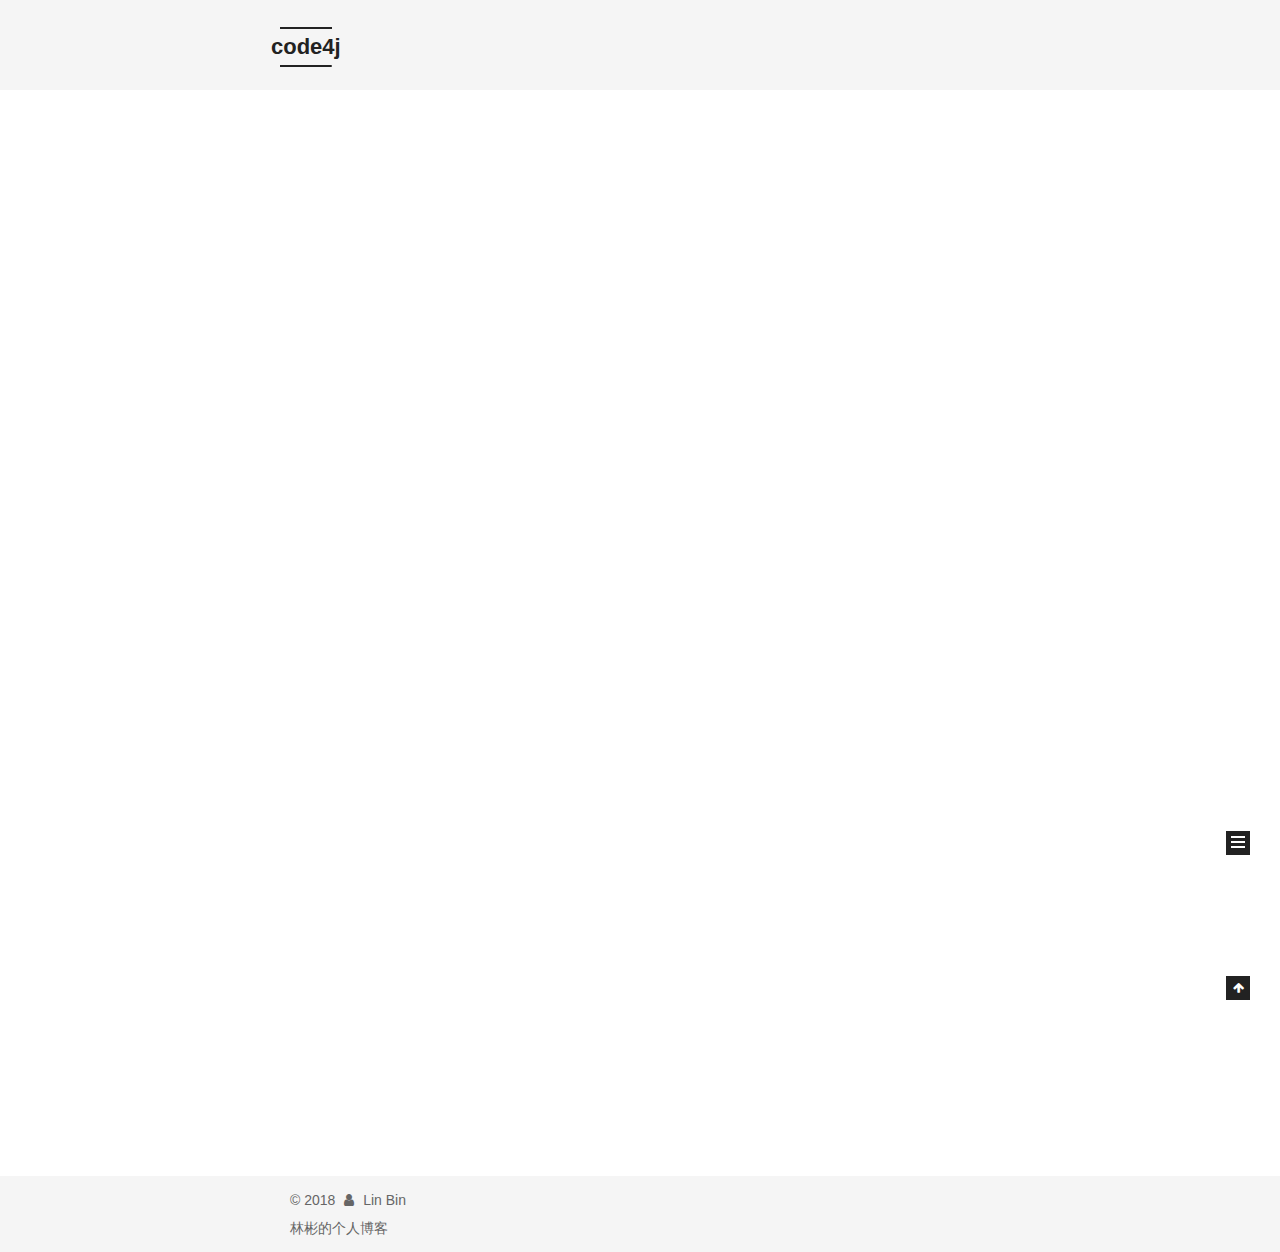
<file: index.html>
<!DOCTYPE html>



  


<html class="theme-next mist use-motion" lang="zh-Hans">
<head>
  <meta charset="UTF-8"/>
<meta http-equiv="X-UA-Compatible" content="IE=edge" />
<meta name="viewport" content="width=device-width, initial-scale=1, maximum-scale=1"/>
<meta name="theme-color" content="#222">









<meta http-equiv="Cache-Control" content="no-transform" />
<meta http-equiv="Cache-Control" content="no-siteapp" />
















  
  
  <link href="/lib/fancybox/source/jquery.fancybox.css?v=2.1.5" rel="stylesheet" type="text/css" />







<link href="/lib/font-awesome/css/font-awesome.min.css?v=4.6.2" rel="stylesheet" type="text/css" />

<link href="/css/main.css?v=5.1.4" rel="stylesheet" type="text/css" />


  <link rel="apple-touch-icon" sizes="180x180" href="/images/apple-touch-icon-next.png?v=5.1.4">


  <link rel="icon" type="image/png" sizes="32x32" href="/images/favicon-32x32-next.png?v=5.1.4">


  <link rel="icon" type="image/png" sizes="16x16" href="/images/favicon-16x16-next.png?v=5.1.4">


  <link rel="mask-icon" href="/images/logo.svg?v=5.1.4" color="#222">





  <meta name="keywords" content="Hexo, NexT" />










<meta property="og:type" content="website">
<meta property="og:title" content="code4j">
<meta property="og:url" content="http://code4j.org/index.html">
<meta property="og:site_name" content="code4j">
<meta property="og:locale" content="zh-Hans">
<meta name="twitter:card" content="summary">
<meta name="twitter:title" content="code4j">



<script type="text/javascript" id="hexo.configurations">
  var NexT = window.NexT || {};
  var CONFIG = {
    root: '/',
    scheme: 'Mist',
    version: '5.1.4',
    sidebar: {"position":"left","display":"post","offset":12,"b2t":false,"scrollpercent":false,"onmobile":false},
    fancybox: true,
    tabs: true,
    motion: {"enable":true,"async":false,"transition":{"post_block":"fadeIn","post_header":"slideDownIn","post_body":"slideDownIn","coll_header":"slideLeftIn","sidebar":"slideUpIn"}},
    duoshuo: {
      userId: '0',
      author: '博主'
    },
    algolia: {
      applicationID: '',
      apiKey: '',
      indexName: '',
      hits: {"per_page":10},
      labels: {"input_placeholder":"Search for Posts","hits_empty":"We didn't find any results for the search: ${query}","hits_stats":"${hits} results found in ${time} ms"}
    }
  };
</script>



  <link rel="canonical" href="http://code4j.org/"/>





  <title>code4j</title>
  








</head>

<body itemscope itemtype="http://schema.org/WebPage" lang="zh-Hans">

  
  
    
  

  <div class="container sidebar-position-left 
  page-home">
    <div class="headband"></div>

    <header id="header" class="header" itemscope itemtype="http://schema.org/WPHeader">
      <div class="header-inner"><div class="site-brand-wrapper">
  <div class="site-meta ">
    

    <div class="custom-logo-site-title">
      <a href="/"  class="brand" rel="start">
        <span class="logo-line-before"><i></i></span>
        <span class="site-title">code4j</span>
        <span class="logo-line-after"><i></i></span>
      </a>
    </div>
      
        <p class="site-subtitle">code for java</p>
      
  </div>

  <div class="site-nav-toggle">
    <button>
      <span class="btn-bar"></span>
      <span class="btn-bar"></span>
      <span class="btn-bar"></span>
    </button>
  </div>
</div>

<nav class="site-nav">
  

  
    <ul id="menu" class="menu">
      
        
        <li class="menu-item menu-item-home">
          <a href="/" rel="section">
            
              <i class="menu-item-icon fa fa-fw fa-home"></i> <br />
            
            首页
          </a>
        </li>
      
        
        <li class="menu-item menu-item-archives">
          <a href="/archives/" rel="section">
            
              <i class="menu-item-icon fa fa-fw fa-archive"></i> <br />
            
            归档
          </a>
        </li>
      

      
    </ul>
  

  
</nav>



 </div>
    </header>

    <main id="main" class="main">
      <div class="main-inner">
        <div class="content-wrap">
          <div id="content" class="content">
            
  <section id="posts" class="posts-expand">
    
      

  

  
  
  

  <article class="post post-type-normal" itemscope itemtype="http://schema.org/Article">
  
  
  
  <div class="post-block">
    <link itemprop="mainEntityOfPage" href="http://code4j.org/2018/08/16/hello-world/">

    <span hidden itemprop="author" itemscope itemtype="http://schema.org/Person">
      <meta itemprop="name" content="Lin Bin">
      <meta itemprop="description" content="">
      <meta itemprop="image" content="/images/avatar.gif">
    </span>

    <span hidden itemprop="publisher" itemscope itemtype="http://schema.org/Organization">
      <meta itemprop="name" content="code4j">
    </span>

    
      <header class="post-header">

        
        
          <h1 class="post-title" itemprop="name headline">
                
                <a class="post-title-link" href="/2018/08/16/hello-world/" itemprop="url">Hello World</a></h1>
        

        <div class="post-meta">
          <span class="post-time">
            
              <span class="post-meta-item-icon">
                <i class="fa fa-calendar-o"></i>
              </span>
              
                <span class="post-meta-item-text">发表于</span>
              
              <time title="创建于" itemprop="dateCreated datePublished" datetime="2018-08-16T12:10:40+08:00">
                2018-08-16
              </time>
            

            

            
          </span>

          

          
            
          

          
          

          

          

          

        </div>
      </header>
    

    
    
    
    <div class="post-body" itemprop="articleBody">

      
      

      
        
          
            <p>Welcome to <a href="https://hexo.io/" target="_blank" rel="noopener">Hexo</a>! This is your very first post. Check <a href="https://hexo.io/docs/" target="_blank" rel="noopener">documentation</a> for more info. If you get any problems when using Hexo, you can find the answer in <a href="https://hexo.io/docs/troubleshooting.html" target="_blank" rel="noopener">troubleshooting</a> or you can ask me on <a href="https://github.com/hexojs/hexo/issues" target="_blank" rel="noopener">GitHub</a>.</p>
<h2 id="Quick-Start"><a href="#Quick-Start" class="headerlink" title="Quick Start"></a>Quick Start</h2><h3 id="Create-a-new-post"><a href="#Create-a-new-post" class="headerlink" title="Create a new post"></a>Create a new post</h3><figure class="highlight bash"><table><tr><td class="gutter"><pre><span class="line">1</span><br></pre></td><td class="code"><pre><span class="line">$ hexo new <span class="string">"My New Post"</span></span><br></pre></td></tr></table></figure>
<p>More info: <a href="https://hexo.io/docs/writing.html" target="_blank" rel="noopener">Writing</a></p>
<h3 id="Run-server"><a href="#Run-server" class="headerlink" title="Run server"></a>Run server</h3><figure class="highlight bash"><table><tr><td class="gutter"><pre><span class="line">1</span><br></pre></td><td class="code"><pre><span class="line">$ hexo server</span><br></pre></td></tr></table></figure>
<p>More info: <a href="https://hexo.io/docs/server.html" target="_blank" rel="noopener">Server</a></p>
<h3 id="Generate-static-files"><a href="#Generate-static-files" class="headerlink" title="Generate static files"></a>Generate static files</h3><figure class="highlight bash"><table><tr><td class="gutter"><pre><span class="line">1</span><br></pre></td><td class="code"><pre><span class="line">$ hexo generate</span><br></pre></td></tr></table></figure>
<p>More info: <a href="https://hexo.io/docs/generating.html" target="_blank" rel="noopener">Generating</a></p>
<h3 id="Deploy-to-remote-sites"><a href="#Deploy-to-remote-sites" class="headerlink" title="Deploy to remote sites"></a>Deploy to remote sites</h3><figure class="highlight bash"><table><tr><td class="gutter"><pre><span class="line">1</span><br></pre></td><td class="code"><pre><span class="line">$ hexo deploy</span><br></pre></td></tr></table></figure>
<p>More info: <a href="https://hexo.io/docs/deployment.html" target="_blank" rel="noopener">Deployment</a></p>

          
        
      
    </div>
    
    
    

    

    

    

    <footer class="post-footer">
      

      

      

      
      
        <div class="post-eof"></div>
      
    </footer>
  </div>
  
  
  
  </article>


    
  </section>

  


          </div>
          


          

        </div>
        
          
  
  <div class="sidebar-toggle">
    <div class="sidebar-toggle-line-wrap">
      <span class="sidebar-toggle-line sidebar-toggle-line-first"></span>
      <span class="sidebar-toggle-line sidebar-toggle-line-middle"></span>
      <span class="sidebar-toggle-line sidebar-toggle-line-last"></span>
    </div>
  </div>

  <aside id="sidebar" class="sidebar">
    
    <div class="sidebar-inner">

      

      

      <section class="site-overview-wrap sidebar-panel sidebar-panel-active">
        <div class="site-overview">
          <div class="site-author motion-element" itemprop="author" itemscope itemtype="http://schema.org/Person">
            
              <p class="site-author-name" itemprop="name">Lin Bin</p>
              <p class="site-description motion-element" itemprop="description"></p>
          </div>

          <nav class="site-state motion-element">

            
              <div class="site-state-item site-state-posts">
              
                <a href="/archives/">
              
                  <span class="site-state-item-count">1</span>
                  <span class="site-state-item-name">日志</span>
                </a>
              </div>
            

            

            

          </nav>

          

          

          
          

          
          

          

        </div>
      </section>

      

      

    </div>
  </aside>


        
      </div>
    </main>

    <footer id="footer" class="footer">
      <div class="footer-inner">
        <div class="copyright">&copy; <span itemprop="copyrightYear">2018</span>
  <span class="with-love">
    <i class="fa fa-user"></i>
  </span>
  <span class="author" itemprop="copyrightHolder">Lin Bin</span>

  
</div>


  <div class="powered-by">林彬的个人博客</div>








        







        
      </div>
    </footer>

    
      <div class="back-to-top">
        <i class="fa fa-arrow-up"></i>
        
      </div>
    

    

  </div>

  

<script type="text/javascript">
  if (Object.prototype.toString.call(window.Promise) !== '[object Function]') {
    window.Promise = null;
  }
</script>









  












  
  
    <script type="text/javascript" src="/lib/jquery/index.js?v=2.1.3"></script>
  

  
  
    <script type="text/javascript" src="/lib/fastclick/lib/fastclick.min.js?v=1.0.6"></script>
  

  
  
    <script type="text/javascript" src="/lib/jquery_lazyload/jquery.lazyload.js?v=1.9.7"></script>
  

  
  
    <script type="text/javascript" src="/lib/velocity/velocity.min.js?v=1.2.1"></script>
  

  
  
    <script type="text/javascript" src="/lib/velocity/velocity.ui.min.js?v=1.2.1"></script>
  

  
  
    <script type="text/javascript" src="/lib/fancybox/source/jquery.fancybox.pack.js?v=2.1.5"></script>
  


  


  <script type="text/javascript" src="/js/src/utils.js?v=5.1.4"></script>

  <script type="text/javascript" src="/js/src/motion.js?v=5.1.4"></script>



  
  

  

  


  <script type="text/javascript" src="/js/src/bootstrap.js?v=5.1.4"></script>



  


  




	





  





  












  





  

  

  

  
  

  

  

  

</body>
</html>
</file>
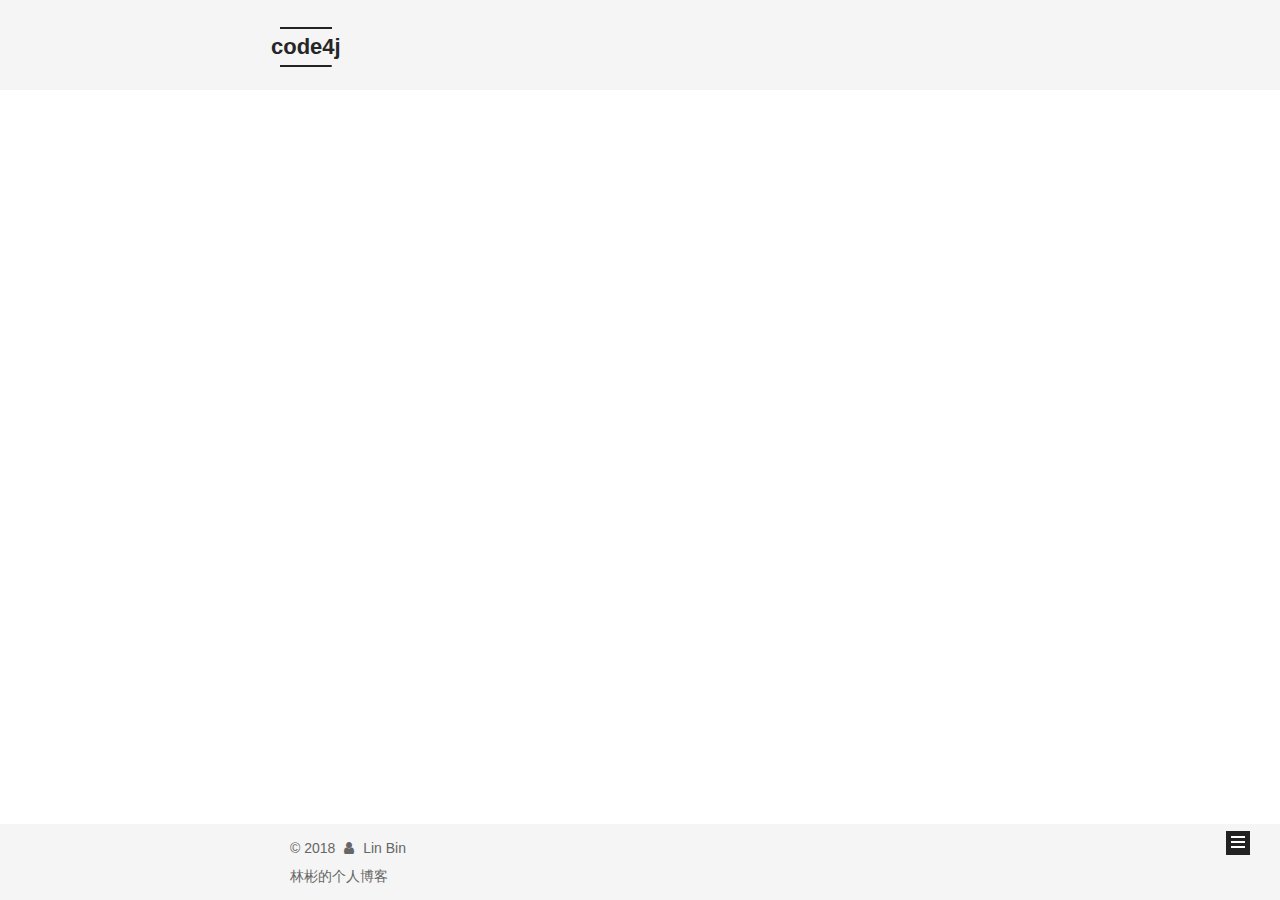
<file: archives/index.html>
<!DOCTYPE html>



  


<html class="theme-next mist use-motion" lang="zh-Hans">
<head>
  <meta charset="UTF-8"/>
<meta http-equiv="X-UA-Compatible" content="IE=edge" />
<meta name="viewport" content="width=device-width, initial-scale=1, maximum-scale=1"/>
<meta name="theme-color" content="#222">









<meta http-equiv="Cache-Control" content="no-transform" />
<meta http-equiv="Cache-Control" content="no-siteapp" />
















  
  
  <link href="/lib/fancybox/source/jquery.fancybox.css?v=2.1.5" rel="stylesheet" type="text/css" />







<link href="/lib/font-awesome/css/font-awesome.min.css?v=4.6.2" rel="stylesheet" type="text/css" />

<link href="/css/main.css?v=5.1.4" rel="stylesheet" type="text/css" />


  <link rel="apple-touch-icon" sizes="180x180" href="/images/apple-touch-icon-next.png?v=5.1.4">


  <link rel="icon" type="image/png" sizes="32x32" href="/images/favicon-32x32-next.png?v=5.1.4">


  <link rel="icon" type="image/png" sizes="16x16" href="/images/favicon-16x16-next.png?v=5.1.4">


  <link rel="mask-icon" href="/images/logo.svg?v=5.1.4" color="#222">





  <meta name="keywords" content="Hexo, NexT" />










<meta property="og:type" content="website">
<meta property="og:title" content="code4j">
<meta property="og:url" content="http://code4j.org/archives/index.html">
<meta property="og:site_name" content="code4j">
<meta property="og:locale" content="zh-Hans">
<meta name="twitter:card" content="summary">
<meta name="twitter:title" content="code4j">



<script type="text/javascript" id="hexo.configurations">
  var NexT = window.NexT || {};
  var CONFIG = {
    root: '/',
    scheme: 'Mist',
    version: '5.1.4',
    sidebar: {"position":"left","display":"post","offset":12,"b2t":false,"scrollpercent":false,"onmobile":false},
    fancybox: true,
    tabs: true,
    motion: {"enable":true,"async":false,"transition":{"post_block":"fadeIn","post_header":"slideDownIn","post_body":"slideDownIn","coll_header":"slideLeftIn","sidebar":"slideUpIn"}},
    duoshuo: {
      userId: '0',
      author: '博主'
    },
    algolia: {
      applicationID: '',
      apiKey: '',
      indexName: '',
      hits: {"per_page":10},
      labels: {"input_placeholder":"Search for Posts","hits_empty":"We didn't find any results for the search: ${query}","hits_stats":"${hits} results found in ${time} ms"}
    }
  };
</script>



  <link rel="canonical" href="http://code4j.org/archives/"/>





  <title>归档 | code4j</title>
  








</head>

<body itemscope itemtype="http://schema.org/WebPage" lang="zh-Hans">

  
  
    
  

  <div class="container sidebar-position-left page-archive">
    <div class="headband"></div>

    <header id="header" class="header" itemscope itemtype="http://schema.org/WPHeader">
      <div class="header-inner"><div class="site-brand-wrapper">
  <div class="site-meta ">
    

    <div class="custom-logo-site-title">
      <a href="/"  class="brand" rel="start">
        <span class="logo-line-before"><i></i></span>
        <span class="site-title">code4j</span>
        <span class="logo-line-after"><i></i></span>
      </a>
    </div>
      
        <p class="site-subtitle">code for java</p>
      
  </div>

  <div class="site-nav-toggle">
    <button>
      <span class="btn-bar"></span>
      <span class="btn-bar"></span>
      <span class="btn-bar"></span>
    </button>
  </div>
</div>

<nav class="site-nav">
  

  
    <ul id="menu" class="menu">
      
        
        <li class="menu-item menu-item-home">
          <a href="/" rel="section">
            
              <i class="menu-item-icon fa fa-fw fa-home"></i> <br />
            
            首页
          </a>
        </li>
      
        
        <li class="menu-item menu-item-archives">
          <a href="/archives/" rel="section">
            
              <i class="menu-item-icon fa fa-fw fa-archive"></i> <br />
            
            归档
          </a>
        </li>
      

      
    </ul>
  

  
</nav>



 </div>
    </header>

    <main id="main" class="main">
      <div class="main-inner">
        <div class="content-wrap">
          <div id="content" class="content">
            

  
  
  
  <div class="post-block archive">
    <div id="posts" class="posts-collapse">
      <span class="archive-move-on"></span>

      <span class="archive-page-counter">
        
        
        
          
        
        嗯..! 目前共计 1 篇日志。 继续努力。
      </span>

      

        
        
        

        
          
          <div class="collection-title">
            <h1 class="archive-year" id="archive-year-2018">2018</h1>
          </div>
        
        

        

  <article class="post post-type-normal" itemscope itemtype="http://schema.org/Article">
    <header class="post-header">

      <h2 class="post-title">
        
            <a class="post-title-link" href="/2018/08/16/hello-world/" itemprop="url">
              
                <span itemprop="name">Hello World</span>
              
            </a>
        
      </h2>

      <div class="post-meta">
        <time class="post-time" itemprop="dateCreated"
              datetime="2018-08-16T12:10:40+08:00"
              content="2018-08-16" >
          08-16
        </time>
      </div>

    </header>
  </article>



      

    </div>
  </div>
  
  
  

  



          </div>
          


          

        </div>
        
          
  
  <div class="sidebar-toggle">
    <div class="sidebar-toggle-line-wrap">
      <span class="sidebar-toggle-line sidebar-toggle-line-first"></span>
      <span class="sidebar-toggle-line sidebar-toggle-line-middle"></span>
      <span class="sidebar-toggle-line sidebar-toggle-line-last"></span>
    </div>
  </div>

  <aside id="sidebar" class="sidebar">
    
    <div class="sidebar-inner">

      

      

      <section class="site-overview-wrap sidebar-panel sidebar-panel-active">
        <div class="site-overview">
          <div class="site-author motion-element" itemprop="author" itemscope itemtype="http://schema.org/Person">
            
              <p class="site-author-name" itemprop="name">Lin Bin</p>
              <p class="site-description motion-element" itemprop="description"></p>
          </div>

          <nav class="site-state motion-element">

            
              <div class="site-state-item site-state-posts">
              
                <a href="/archives/">
              
                  <span class="site-state-item-count">1</span>
                  <span class="site-state-item-name">日志</span>
                </a>
              </div>
            

            

            

          </nav>

          

          

          
          

          
          

          

        </div>
      </section>

      

      

    </div>
  </aside>


        
      </div>
    </main>

    <footer id="footer" class="footer">
      <div class="footer-inner">
        <div class="copyright">&copy; <span itemprop="copyrightYear">2018</span>
  <span class="with-love">
    <i class="fa fa-user"></i>
  </span>
  <span class="author" itemprop="copyrightHolder">Lin Bin</span>

  
</div>


  <div class="powered-by">林彬的个人博客</div>








        







        
      </div>
    </footer>

    
      <div class="back-to-top">
        <i class="fa fa-arrow-up"></i>
        
      </div>
    

    

  </div>

  

<script type="text/javascript">
  if (Object.prototype.toString.call(window.Promise) !== '[object Function]') {
    window.Promise = null;
  }
</script>









  












  
  
    <script type="text/javascript" src="/lib/jquery/index.js?v=2.1.3"></script>
  

  
  
    <script type="text/javascript" src="/lib/fastclick/lib/fastclick.min.js?v=1.0.6"></script>
  

  
  
    <script type="text/javascript" src="/lib/jquery_lazyload/jquery.lazyload.js?v=1.9.7"></script>
  

  
  
    <script type="text/javascript" src="/lib/velocity/velocity.min.js?v=1.2.1"></script>
  

  
  
    <script type="text/javascript" src="/lib/velocity/velocity.ui.min.js?v=1.2.1"></script>
  

  
  
    <script type="text/javascript" src="/lib/fancybox/source/jquery.fancybox.pack.js?v=2.1.5"></script>
  


  


  <script type="text/javascript" src="/js/src/utils.js?v=5.1.4"></script>

  <script type="text/javascript" src="/js/src/motion.js?v=5.1.4"></script>



  
  

  

  


  <script type="text/javascript" src="/js/src/bootstrap.js?v=5.1.4"></script>



  


  




	





  





  












  





  

  

  

  
  

  

  

  

</body>
</html>
</file>
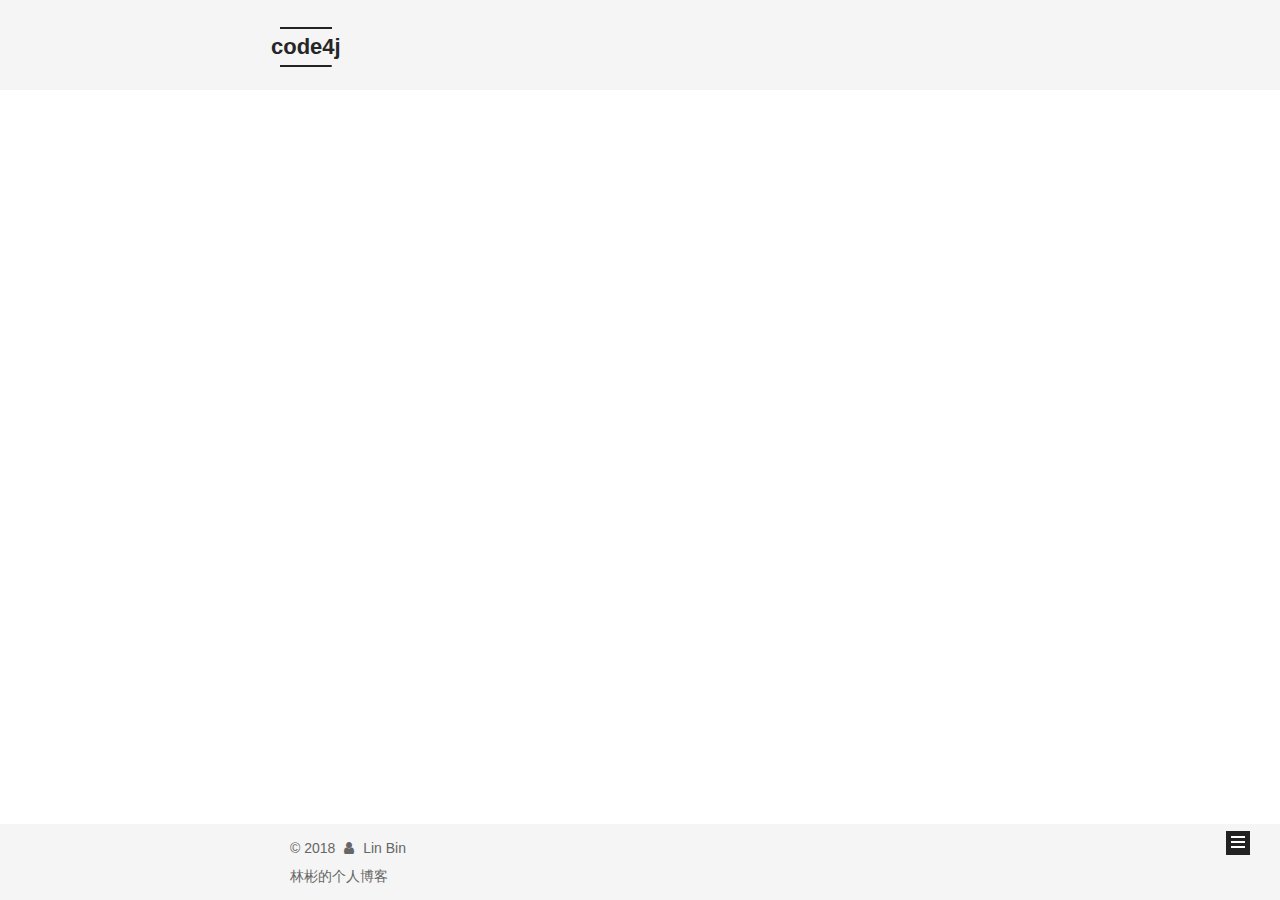
<file: archives/2018/index.html>
<!DOCTYPE html>



  


<html class="theme-next mist use-motion" lang="zh-Hans">
<head>
  <meta charset="UTF-8"/>
<meta http-equiv="X-UA-Compatible" content="IE=edge" />
<meta name="viewport" content="width=device-width, initial-scale=1, maximum-scale=1"/>
<meta name="theme-color" content="#222">









<meta http-equiv="Cache-Control" content="no-transform" />
<meta http-equiv="Cache-Control" content="no-siteapp" />
















  
  
  <link href="/lib/fancybox/source/jquery.fancybox.css?v=2.1.5" rel="stylesheet" type="text/css" />







<link href="/lib/font-awesome/css/font-awesome.min.css?v=4.6.2" rel="stylesheet" type="text/css" />

<link href="/css/main.css?v=5.1.4" rel="stylesheet" type="text/css" />


  <link rel="apple-touch-icon" sizes="180x180" href="/images/apple-touch-icon-next.png?v=5.1.4">


  <link rel="icon" type="image/png" sizes="32x32" href="/images/favicon-32x32-next.png?v=5.1.4">


  <link rel="icon" type="image/png" sizes="16x16" href="/images/favicon-16x16-next.png?v=5.1.4">


  <link rel="mask-icon" href="/images/logo.svg?v=5.1.4" color="#222">





  <meta name="keywords" content="Hexo, NexT" />










<meta property="og:type" content="website">
<meta property="og:title" content="code4j">
<meta property="og:url" content="http://code4j.org/archives/2018/index.html">
<meta property="og:site_name" content="code4j">
<meta property="og:locale" content="zh-Hans">
<meta name="twitter:card" content="summary">
<meta name="twitter:title" content="code4j">



<script type="text/javascript" id="hexo.configurations">
  var NexT = window.NexT || {};
  var CONFIG = {
    root: '/',
    scheme: 'Mist',
    version: '5.1.4',
    sidebar: {"position":"left","display":"post","offset":12,"b2t":false,"scrollpercent":false,"onmobile":false},
    fancybox: true,
    tabs: true,
    motion: {"enable":true,"async":false,"transition":{"post_block":"fadeIn","post_header":"slideDownIn","post_body":"slideDownIn","coll_header":"slideLeftIn","sidebar":"slideUpIn"}},
    duoshuo: {
      userId: '0',
      author: '博主'
    },
    algolia: {
      applicationID: '',
      apiKey: '',
      indexName: '',
      hits: {"per_page":10},
      labels: {"input_placeholder":"Search for Posts","hits_empty":"We didn't find any results for the search: ${query}","hits_stats":"${hits} results found in ${time} ms"}
    }
  };
</script>



  <link rel="canonical" href="http://code4j.org/archives/2018/"/>





  <title>归档 | code4j</title>
  








</head>

<body itemscope itemtype="http://schema.org/WebPage" lang="zh-Hans">

  
  
    
  

  <div class="container sidebar-position-left page-archive">
    <div class="headband"></div>

    <header id="header" class="header" itemscope itemtype="http://schema.org/WPHeader">
      <div class="header-inner"><div class="site-brand-wrapper">
  <div class="site-meta ">
    

    <div class="custom-logo-site-title">
      <a href="/"  class="brand" rel="start">
        <span class="logo-line-before"><i></i></span>
        <span class="site-title">code4j</span>
        <span class="logo-line-after"><i></i></span>
      </a>
    </div>
      
        <p class="site-subtitle">code for java</p>
      
  </div>

  <div class="site-nav-toggle">
    <button>
      <span class="btn-bar"></span>
      <span class="btn-bar"></span>
      <span class="btn-bar"></span>
    </button>
  </div>
</div>

<nav class="site-nav">
  

  
    <ul id="menu" class="menu">
      
        
        <li class="menu-item menu-item-home">
          <a href="/" rel="section">
            
              <i class="menu-item-icon fa fa-fw fa-home"></i> <br />
            
            首页
          </a>
        </li>
      
        
        <li class="menu-item menu-item-archives">
          <a href="/archives/" rel="section">
            
              <i class="menu-item-icon fa fa-fw fa-archive"></i> <br />
            
            归档
          </a>
        </li>
      

      
    </ul>
  

  
</nav>



 </div>
    </header>

    <main id="main" class="main">
      <div class="main-inner">
        <div class="content-wrap">
          <div id="content" class="content">
            

  
  
  
  <div class="post-block archive">
    <div id="posts" class="posts-collapse">
      <span class="archive-move-on"></span>

      <span class="archive-page-counter">
        
        
        
          
        
        嗯..! 目前共计 1 篇日志。 继续努力。
      </span>

      

        
        
        

        
          
          <div class="collection-title">
            <h1 class="archive-year" id="archive-year-2018">2018</h1>
          </div>
        
        

        

  <article class="post post-type-normal" itemscope itemtype="http://schema.org/Article">
    <header class="post-header">

      <h2 class="post-title">
        
            <a class="post-title-link" href="/2018/08/16/hello-world/" itemprop="url">
              
                <span itemprop="name">Hello World</span>
              
            </a>
        
      </h2>

      <div class="post-meta">
        <time class="post-time" itemprop="dateCreated"
              datetime="2018-08-16T12:10:40+08:00"
              content="2018-08-16" >
          08-16
        </time>
      </div>

    </header>
  </article>



      

    </div>
  </div>
  
  
  

  



          </div>
          


          

        </div>
        
          
  
  <div class="sidebar-toggle">
    <div class="sidebar-toggle-line-wrap">
      <span class="sidebar-toggle-line sidebar-toggle-line-first"></span>
      <span class="sidebar-toggle-line sidebar-toggle-line-middle"></span>
      <span class="sidebar-toggle-line sidebar-toggle-line-last"></span>
    </div>
  </div>

  <aside id="sidebar" class="sidebar">
    
    <div class="sidebar-inner">

      

      

      <section class="site-overview-wrap sidebar-panel sidebar-panel-active">
        <div class="site-overview">
          <div class="site-author motion-element" itemprop="author" itemscope itemtype="http://schema.org/Person">
            
              <p class="site-author-name" itemprop="name">Lin Bin</p>
              <p class="site-description motion-element" itemprop="description"></p>
          </div>

          <nav class="site-state motion-element">

            
              <div class="site-state-item site-state-posts">
              
                <a href="/archives/">
              
                  <span class="site-state-item-count">1</span>
                  <span class="site-state-item-name">日志</span>
                </a>
              </div>
            

            

            

          </nav>

          

          

          
          

          
          

          

        </div>
      </section>

      

      

    </div>
  </aside>


        
      </div>
    </main>

    <footer id="footer" class="footer">
      <div class="footer-inner">
        <div class="copyright">&copy; <span itemprop="copyrightYear">2018</span>
  <span class="with-love">
    <i class="fa fa-user"></i>
  </span>
  <span class="author" itemprop="copyrightHolder">Lin Bin</span>

  
</div>


  <div class="powered-by">林彬的个人博客</div>








        







        
      </div>
    </footer>

    
      <div class="back-to-top">
        <i class="fa fa-arrow-up"></i>
        
      </div>
    

    

  </div>

  

<script type="text/javascript">
  if (Object.prototype.toString.call(window.Promise) !== '[object Function]') {
    window.Promise = null;
  }
</script>









  












  
  
    <script type="text/javascript" src="/lib/jquery/index.js?v=2.1.3"></script>
  

  
  
    <script type="text/javascript" src="/lib/fastclick/lib/fastclick.min.js?v=1.0.6"></script>
  

  
  
    <script type="text/javascript" src="/lib/jquery_lazyload/jquery.lazyload.js?v=1.9.7"></script>
  

  
  
    <script type="text/javascript" src="/lib/velocity/velocity.min.js?v=1.2.1"></script>
  

  
  
    <script type="text/javascript" src="/lib/velocity/velocity.ui.min.js?v=1.2.1"></script>
  

  
  
    <script type="text/javascript" src="/lib/fancybox/source/jquery.fancybox.pack.js?v=2.1.5"></script>
  


  


  <script type="text/javascript" src="/js/src/utils.js?v=5.1.4"></script>

  <script type="text/javascript" src="/js/src/motion.js?v=5.1.4"></script>



  
  

  

  


  <script type="text/javascript" src="/js/src/bootstrap.js?v=5.1.4"></script>



  


  




	





  





  












  





  

  

  

  
  

  

  

  

</body>
</html>
</file>
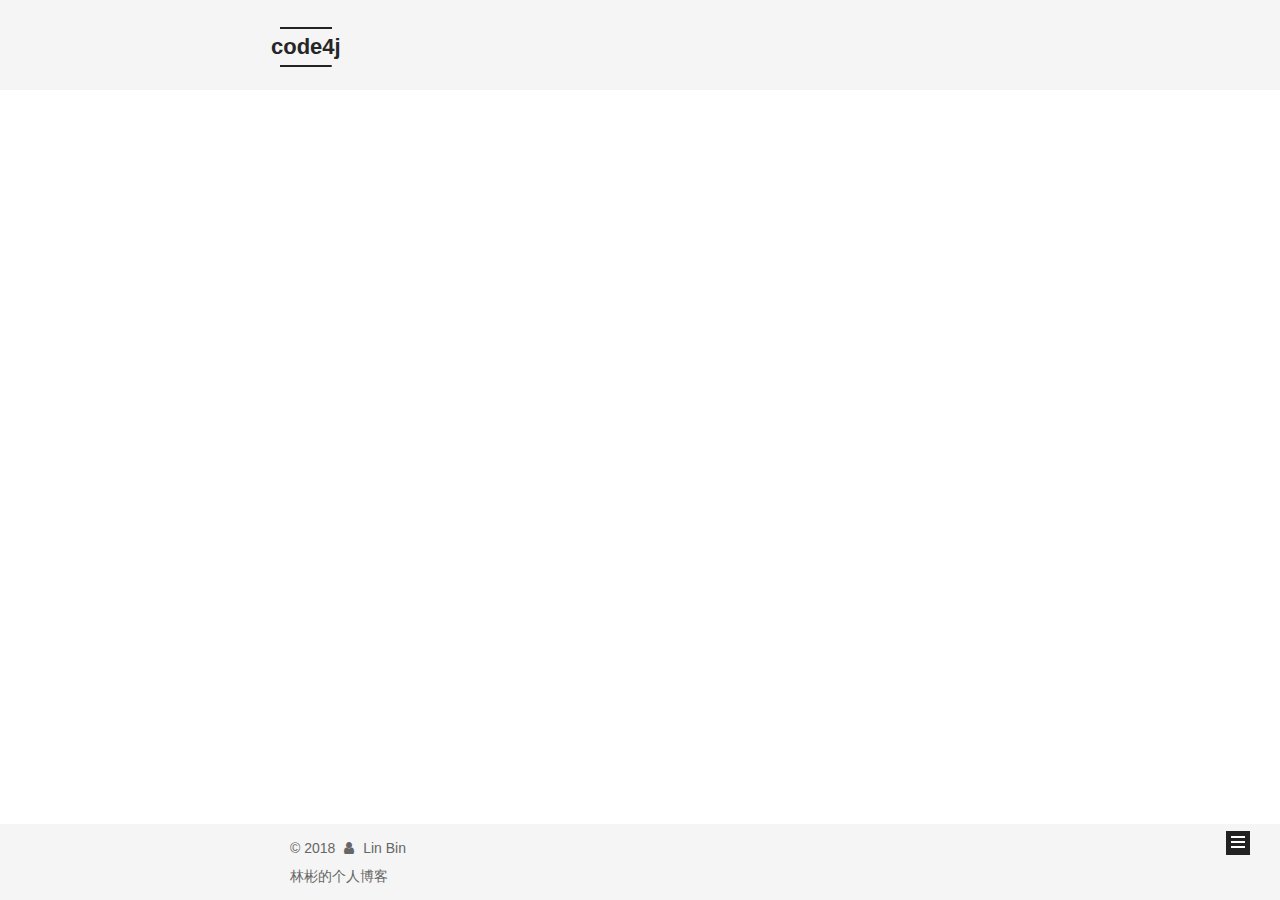
<file: archives/2018/08/index.html>
<!DOCTYPE html>



  


<html class="theme-next mist use-motion" lang="zh-Hans">
<head>
  <meta charset="UTF-8"/>
<meta http-equiv="X-UA-Compatible" content="IE=edge" />
<meta name="viewport" content="width=device-width, initial-scale=1, maximum-scale=1"/>
<meta name="theme-color" content="#222">









<meta http-equiv="Cache-Control" content="no-transform" />
<meta http-equiv="Cache-Control" content="no-siteapp" />
















  
  
  <link href="/lib/fancybox/source/jquery.fancybox.css?v=2.1.5" rel="stylesheet" type="text/css" />







<link href="/lib/font-awesome/css/font-awesome.min.css?v=4.6.2" rel="stylesheet" type="text/css" />

<link href="/css/main.css?v=5.1.4" rel="stylesheet" type="text/css" />


  <link rel="apple-touch-icon" sizes="180x180" href="/images/apple-touch-icon-next.png?v=5.1.4">


  <link rel="icon" type="image/png" sizes="32x32" href="/images/favicon-32x32-next.png?v=5.1.4">


  <link rel="icon" type="image/png" sizes="16x16" href="/images/favicon-16x16-next.png?v=5.1.4">


  <link rel="mask-icon" href="/images/logo.svg?v=5.1.4" color="#222">





  <meta name="keywords" content="Hexo, NexT" />










<meta property="og:type" content="website">
<meta property="og:title" content="code4j">
<meta property="og:url" content="http://code4j.org/archives/2018/08/index.html">
<meta property="og:site_name" content="code4j">
<meta property="og:locale" content="zh-Hans">
<meta name="twitter:card" content="summary">
<meta name="twitter:title" content="code4j">



<script type="text/javascript" id="hexo.configurations">
  var NexT = window.NexT || {};
  var CONFIG = {
    root: '/',
    scheme: 'Mist',
    version: '5.1.4',
    sidebar: {"position":"left","display":"post","offset":12,"b2t":false,"scrollpercent":false,"onmobile":false},
    fancybox: true,
    tabs: true,
    motion: {"enable":true,"async":false,"transition":{"post_block":"fadeIn","post_header":"slideDownIn","post_body":"slideDownIn","coll_header":"slideLeftIn","sidebar":"slideUpIn"}},
    duoshuo: {
      userId: '0',
      author: '博主'
    },
    algolia: {
      applicationID: '',
      apiKey: '',
      indexName: '',
      hits: {"per_page":10},
      labels: {"input_placeholder":"Search for Posts","hits_empty":"We didn't find any results for the search: ${query}","hits_stats":"${hits} results found in ${time} ms"}
    }
  };
</script>



  <link rel="canonical" href="http://code4j.org/archives/2018/08/"/>





  <title>归档 | code4j</title>
  








</head>

<body itemscope itemtype="http://schema.org/WebPage" lang="zh-Hans">

  
  
    
  

  <div class="container sidebar-position-left page-archive">
    <div class="headband"></div>

    <header id="header" class="header" itemscope itemtype="http://schema.org/WPHeader">
      <div class="header-inner"><div class="site-brand-wrapper">
  <div class="site-meta ">
    

    <div class="custom-logo-site-title">
      <a href="/"  class="brand" rel="start">
        <span class="logo-line-before"><i></i></span>
        <span class="site-title">code4j</span>
        <span class="logo-line-after"><i></i></span>
      </a>
    </div>
      
        <p class="site-subtitle">code for java</p>
      
  </div>

  <div class="site-nav-toggle">
    <button>
      <span class="btn-bar"></span>
      <span class="btn-bar"></span>
      <span class="btn-bar"></span>
    </button>
  </div>
</div>

<nav class="site-nav">
  

  
    <ul id="menu" class="menu">
      
        
        <li class="menu-item menu-item-home">
          <a href="/" rel="section">
            
              <i class="menu-item-icon fa fa-fw fa-home"></i> <br />
            
            首页
          </a>
        </li>
      
        
        <li class="menu-item menu-item-archives">
          <a href="/archives/" rel="section">
            
              <i class="menu-item-icon fa fa-fw fa-archive"></i> <br />
            
            归档
          </a>
        </li>
      

      
    </ul>
  

  
</nav>



 </div>
    </header>

    <main id="main" class="main">
      <div class="main-inner">
        <div class="content-wrap">
          <div id="content" class="content">
            

  
  
  
  <div class="post-block archive">
    <div id="posts" class="posts-collapse">
      <span class="archive-move-on"></span>

      <span class="archive-page-counter">
        
        
        
          
        
        嗯..! 目前共计 1 篇日志。 继续努力。
      </span>

      

        
        
        

        
          
          <div class="collection-title">
            <h1 class="archive-year" id="archive-year-2018">2018</h1>
          </div>
        
        

        

  <article class="post post-type-normal" itemscope itemtype="http://schema.org/Article">
    <header class="post-header">

      <h2 class="post-title">
        
            <a class="post-title-link" href="/2018/08/16/hello-world/" itemprop="url">
              
                <span itemprop="name">Hello World</span>
              
            </a>
        
      </h2>

      <div class="post-meta">
        <time class="post-time" itemprop="dateCreated"
              datetime="2018-08-16T12:10:40+08:00"
              content="2018-08-16" >
          08-16
        </time>
      </div>

    </header>
  </article>



      

    </div>
  </div>
  
  
  

  



          </div>
          


          

        </div>
        
          
  
  <div class="sidebar-toggle">
    <div class="sidebar-toggle-line-wrap">
      <span class="sidebar-toggle-line sidebar-toggle-line-first"></span>
      <span class="sidebar-toggle-line sidebar-toggle-line-middle"></span>
      <span class="sidebar-toggle-line sidebar-toggle-line-last"></span>
    </div>
  </div>

  <aside id="sidebar" class="sidebar">
    
    <div class="sidebar-inner">

      

      

      <section class="site-overview-wrap sidebar-panel sidebar-panel-active">
        <div class="site-overview">
          <div class="site-author motion-element" itemprop="author" itemscope itemtype="http://schema.org/Person">
            
              <p class="site-author-name" itemprop="name">Lin Bin</p>
              <p class="site-description motion-element" itemprop="description"></p>
          </div>

          <nav class="site-state motion-element">

            
              <div class="site-state-item site-state-posts">
              
                <a href="/archives/">
              
                  <span class="site-state-item-count">1</span>
                  <span class="site-state-item-name">日志</span>
                </a>
              </div>
            

            

            

          </nav>

          

          

          
          

          
          

          

        </div>
      </section>

      

      

    </div>
  </aside>


        
      </div>
    </main>

    <footer id="footer" class="footer">
      <div class="footer-inner">
        <div class="copyright">&copy; <span itemprop="copyrightYear">2018</span>
  <span class="with-love">
    <i class="fa fa-user"></i>
  </span>
  <span class="author" itemprop="copyrightHolder">Lin Bin</span>

  
</div>


  <div class="powered-by">林彬的个人博客</div>








        







        
      </div>
    </footer>

    
      <div class="back-to-top">
        <i class="fa fa-arrow-up"></i>
        
      </div>
    

    

  </div>

  

<script type="text/javascript">
  if (Object.prototype.toString.call(window.Promise) !== '[object Function]') {
    window.Promise = null;
  }
</script>









  












  
  
    <script type="text/javascript" src="/lib/jquery/index.js?v=2.1.3"></script>
  

  
  
    <script type="text/javascript" src="/lib/fastclick/lib/fastclick.min.js?v=1.0.6"></script>
  

  
  
    <script type="text/javascript" src="/lib/jquery_lazyload/jquery.lazyload.js?v=1.9.7"></script>
  

  
  
    <script type="text/javascript" src="/lib/velocity/velocity.min.js?v=1.2.1"></script>
  

  
  
    <script type="text/javascript" src="/lib/velocity/velocity.ui.min.js?v=1.2.1"></script>
  

  
  
    <script type="text/javascript" src="/lib/fancybox/source/jquery.fancybox.pack.js?v=2.1.5"></script>
  


  


  <script type="text/javascript" src="/js/src/utils.js?v=5.1.4"></script>

  <script type="text/javascript" src="/js/src/motion.js?v=5.1.4"></script>



  
  

  

  


  <script type="text/javascript" src="/js/src/bootstrap.js?v=5.1.4"></script>



  


  




	





  





  












  





  

  

  

  
  

  

  

  

</body>
</html>
</file>
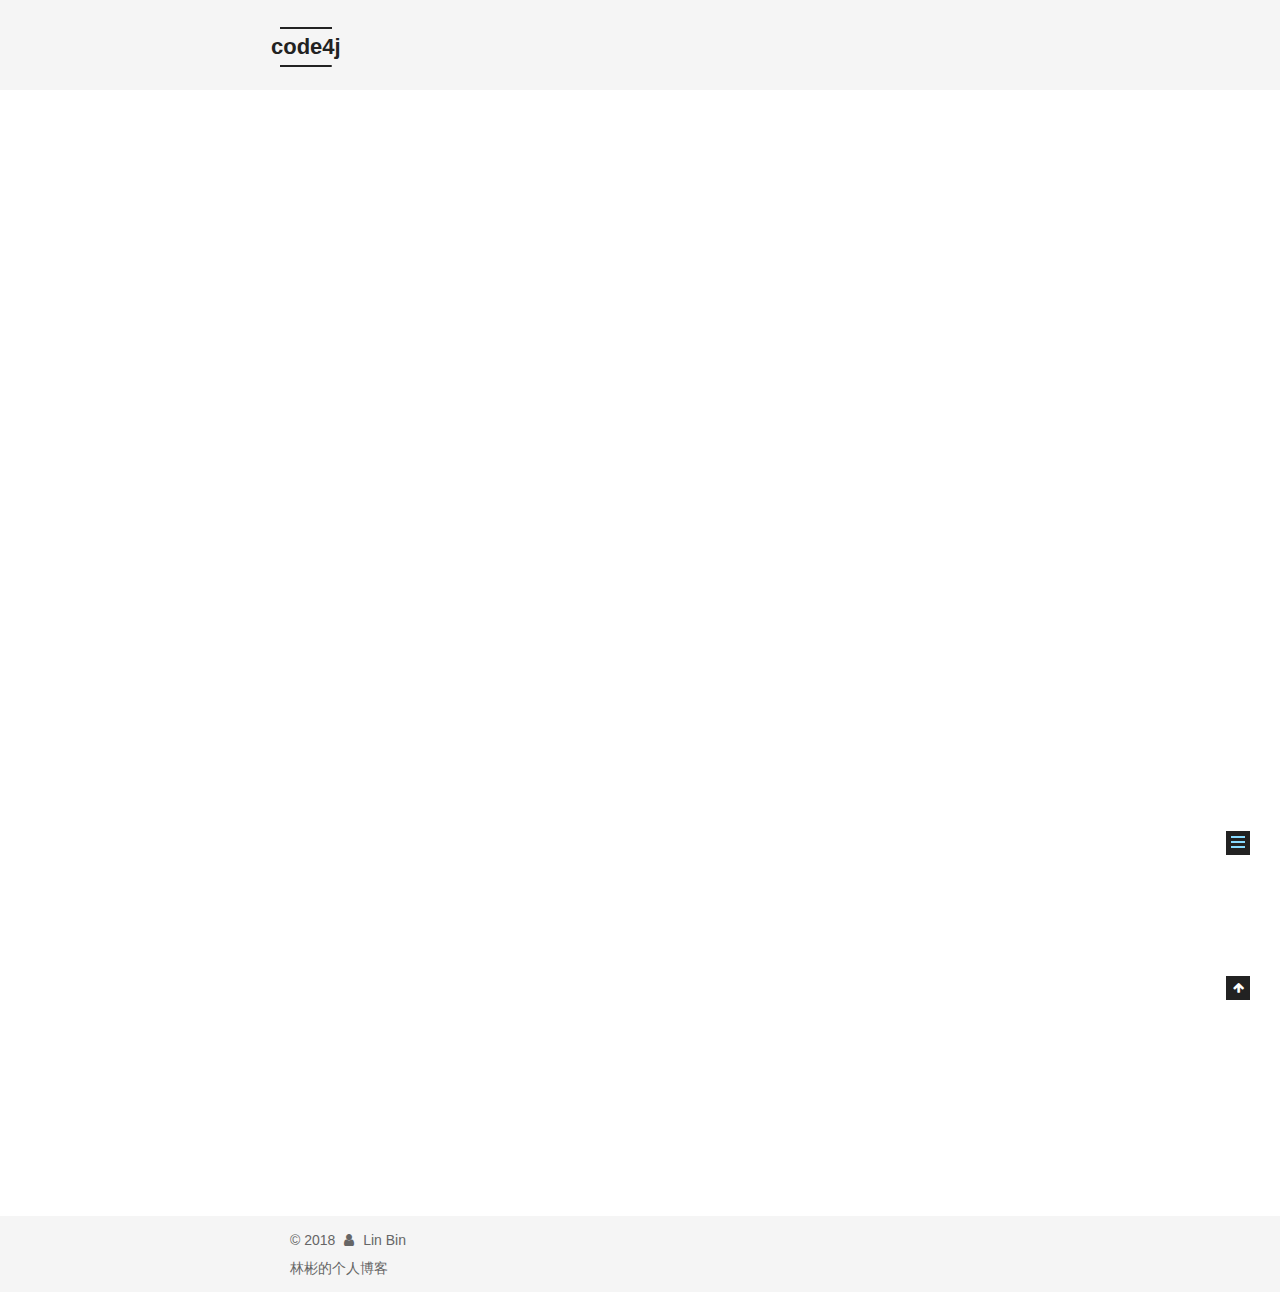
<file: 2018/08/16/hello-world/index.html>
<!DOCTYPE html>



  


<html class="theme-next mist use-motion" lang="zh-Hans">
<head>
  <meta charset="UTF-8"/>
<meta http-equiv="X-UA-Compatible" content="IE=edge" />
<meta name="viewport" content="width=device-width, initial-scale=1, maximum-scale=1"/>
<meta name="theme-color" content="#222">









<meta http-equiv="Cache-Control" content="no-transform" />
<meta http-equiv="Cache-Control" content="no-siteapp" />
















  
  
  <link href="/lib/fancybox/source/jquery.fancybox.css?v=2.1.5" rel="stylesheet" type="text/css" />







<link href="/lib/font-awesome/css/font-awesome.min.css?v=4.6.2" rel="stylesheet" type="text/css" />

<link href="/css/main.css?v=5.1.4" rel="stylesheet" type="text/css" />


  <link rel="apple-touch-icon" sizes="180x180" href="/images/apple-touch-icon-next.png?v=5.1.4">


  <link rel="icon" type="image/png" sizes="32x32" href="/images/favicon-32x32-next.png?v=5.1.4">


  <link rel="icon" type="image/png" sizes="16x16" href="/images/favicon-16x16-next.png?v=5.1.4">


  <link rel="mask-icon" href="/images/logo.svg?v=5.1.4" color="#222">





  <meta name="keywords" content="Hexo, NexT" />










<meta name="description" content="Welcome to Hexo! This is your very first post. Check documentation for more info. If you get any problems when using Hexo, you can find the answer in troubleshooting or you can ask me on GitHub. Quick">
<meta property="og:type" content="article">
<meta property="og:title" content="Hello World">
<meta property="og:url" content="http://code4j.org/2018/08/16/hello-world/index.html">
<meta property="og:site_name" content="code4j">
<meta property="og:description" content="Welcome to Hexo! This is your very first post. Check documentation for more info. If you get any problems when using Hexo, you can find the answer in troubleshooting or you can ask me on GitHub. Quick">
<meta property="og:locale" content="zh-Hans">
<meta property="og:updated_time" content="2018-08-16T04:10:40.228Z">
<meta name="twitter:card" content="summary">
<meta name="twitter:title" content="Hello World">
<meta name="twitter:description" content="Welcome to Hexo! This is your very first post. Check documentation for more info. If you get any problems when using Hexo, you can find the answer in troubleshooting or you can ask me on GitHub. Quick">



<script type="text/javascript" id="hexo.configurations">
  var NexT = window.NexT || {};
  var CONFIG = {
    root: '/',
    scheme: 'Mist',
    version: '5.1.4',
    sidebar: {"position":"left","display":"post","offset":12,"b2t":false,"scrollpercent":false,"onmobile":false},
    fancybox: true,
    tabs: true,
    motion: {"enable":true,"async":false,"transition":{"post_block":"fadeIn","post_header":"slideDownIn","post_body":"slideDownIn","coll_header":"slideLeftIn","sidebar":"slideUpIn"}},
    duoshuo: {
      userId: '0',
      author: '博主'
    },
    algolia: {
      applicationID: '',
      apiKey: '',
      indexName: '',
      hits: {"per_page":10},
      labels: {"input_placeholder":"Search for Posts","hits_empty":"We didn't find any results for the search: ${query}","hits_stats":"${hits} results found in ${time} ms"}
    }
  };
</script>



  <link rel="canonical" href="http://code4j.org/2018/08/16/hello-world/"/>





  <title>Hello World | code4j</title>
  








</head>

<body itemscope itemtype="http://schema.org/WebPage" lang="zh-Hans">

  
  
    
  

  <div class="container sidebar-position-left page-post-detail">
    <div class="headband"></div>

    <header id="header" class="header" itemscope itemtype="http://schema.org/WPHeader">
      <div class="header-inner"><div class="site-brand-wrapper">
  <div class="site-meta ">
    

    <div class="custom-logo-site-title">
      <a href="/"  class="brand" rel="start">
        <span class="logo-line-before"><i></i></span>
        <span class="site-title">code4j</span>
        <span class="logo-line-after"><i></i></span>
      </a>
    </div>
      
        <p class="site-subtitle">code for java</p>
      
  </div>

  <div class="site-nav-toggle">
    <button>
      <span class="btn-bar"></span>
      <span class="btn-bar"></span>
      <span class="btn-bar"></span>
    </button>
  </div>
</div>

<nav class="site-nav">
  

  
    <ul id="menu" class="menu">
      
        
        <li class="menu-item menu-item-home">
          <a href="/" rel="section">
            
              <i class="menu-item-icon fa fa-fw fa-home"></i> <br />
            
            首页
          </a>
        </li>
      
        
        <li class="menu-item menu-item-archives">
          <a href="/archives/" rel="section">
            
              <i class="menu-item-icon fa fa-fw fa-archive"></i> <br />
            
            归档
          </a>
        </li>
      

      
    </ul>
  

  
</nav>



 </div>
    </header>

    <main id="main" class="main">
      <div class="main-inner">
        <div class="content-wrap">
          <div id="content" class="content">
            

  <div id="posts" class="posts-expand">
    

  

  
  
  

  <article class="post post-type-normal" itemscope itemtype="http://schema.org/Article">
  
  
  
  <div class="post-block">
    <link itemprop="mainEntityOfPage" href="http://code4j.org/2018/08/16/hello-world/">

    <span hidden itemprop="author" itemscope itemtype="http://schema.org/Person">
      <meta itemprop="name" content="Lin Bin">
      <meta itemprop="description" content="">
      <meta itemprop="image" content="/images/avatar.gif">
    </span>

    <span hidden itemprop="publisher" itemscope itemtype="http://schema.org/Organization">
      <meta itemprop="name" content="code4j">
    </span>

    
      <header class="post-header">

        
        
          <h1 class="post-title" itemprop="name headline">Hello World</h1>
        

        <div class="post-meta">
          <span class="post-time">
            
              <span class="post-meta-item-icon">
                <i class="fa fa-calendar-o"></i>
              </span>
              
                <span class="post-meta-item-text">发表于</span>
              
              <time title="创建于" itemprop="dateCreated datePublished" datetime="2018-08-16T12:10:40+08:00">
                2018-08-16
              </time>
            

            

            
          </span>

          

          
            
          

          
          

          

          

          

        </div>
      </header>
    

    
    
    
    <div class="post-body" itemprop="articleBody">

      
      

      
        <p>Welcome to <a href="https://hexo.io/" target="_blank" rel="noopener">Hexo</a>! This is your very first post. Check <a href="https://hexo.io/docs/" target="_blank" rel="noopener">documentation</a> for more info. If you get any problems when using Hexo, you can find the answer in <a href="https://hexo.io/docs/troubleshooting.html" target="_blank" rel="noopener">troubleshooting</a> or you can ask me on <a href="https://github.com/hexojs/hexo/issues" target="_blank" rel="noopener">GitHub</a>.</p>
<h2 id="Quick-Start"><a href="#Quick-Start" class="headerlink" title="Quick Start"></a>Quick Start</h2><h3 id="Create-a-new-post"><a href="#Create-a-new-post" class="headerlink" title="Create a new post"></a>Create a new post</h3><figure class="highlight bash"><table><tr><td class="gutter"><pre><span class="line">1</span><br></pre></td><td class="code"><pre><span class="line">$ hexo new <span class="string">"My New Post"</span></span><br></pre></td></tr></table></figure>
<p>More info: <a href="https://hexo.io/docs/writing.html" target="_blank" rel="noopener">Writing</a></p>
<h3 id="Run-server"><a href="#Run-server" class="headerlink" title="Run server"></a>Run server</h3><figure class="highlight bash"><table><tr><td class="gutter"><pre><span class="line">1</span><br></pre></td><td class="code"><pre><span class="line">$ hexo server</span><br></pre></td></tr></table></figure>
<p>More info: <a href="https://hexo.io/docs/server.html" target="_blank" rel="noopener">Server</a></p>
<h3 id="Generate-static-files"><a href="#Generate-static-files" class="headerlink" title="Generate static files"></a>Generate static files</h3><figure class="highlight bash"><table><tr><td class="gutter"><pre><span class="line">1</span><br></pre></td><td class="code"><pre><span class="line">$ hexo generate</span><br></pre></td></tr></table></figure>
<p>More info: <a href="https://hexo.io/docs/generating.html" target="_blank" rel="noopener">Generating</a></p>
<h3 id="Deploy-to-remote-sites"><a href="#Deploy-to-remote-sites" class="headerlink" title="Deploy to remote sites"></a>Deploy to remote sites</h3><figure class="highlight bash"><table><tr><td class="gutter"><pre><span class="line">1</span><br></pre></td><td class="code"><pre><span class="line">$ hexo deploy</span><br></pre></td></tr></table></figure>
<p>More info: <a href="https://hexo.io/docs/deployment.html" target="_blank" rel="noopener">Deployment</a></p>

      
    </div>
    
    
    

    

    

    

    <footer class="post-footer">
      

      
      
      

      

      
      
    </footer>
  </div>
  
  
  
  </article>



    <div class="post-spread">
      
    </div>
  </div>


          </div>
          


          

  



        </div>
        
          
  
  <div class="sidebar-toggle">
    <div class="sidebar-toggle-line-wrap">
      <span class="sidebar-toggle-line sidebar-toggle-line-first"></span>
      <span class="sidebar-toggle-line sidebar-toggle-line-middle"></span>
      <span class="sidebar-toggle-line sidebar-toggle-line-last"></span>
    </div>
  </div>

  <aside id="sidebar" class="sidebar">
    
    <div class="sidebar-inner">

      

      
        <ul class="sidebar-nav motion-element">
          <li class="sidebar-nav-toc sidebar-nav-active" data-target="post-toc-wrap">
            文章目录
          </li>
          <li class="sidebar-nav-overview" data-target="site-overview-wrap">
            站点概览
          </li>
        </ul>
      

      <section class="site-overview-wrap sidebar-panel">
        <div class="site-overview">
          <div class="site-author motion-element" itemprop="author" itemscope itemtype="http://schema.org/Person">
            
              <p class="site-author-name" itemprop="name">Lin Bin</p>
              <p class="site-description motion-element" itemprop="description"></p>
          </div>

          <nav class="site-state motion-element">

            
              <div class="site-state-item site-state-posts">
              
                <a href="/archives/">
              
                  <span class="site-state-item-count">1</span>
                  <span class="site-state-item-name">日志</span>
                </a>
              </div>
            

            

            

          </nav>

          

          

          
          

          
          

          

        </div>
      </section>

      
      <!--noindex-->
        <section class="post-toc-wrap motion-element sidebar-panel sidebar-panel-active">
          <div class="post-toc">

            
              
            

            
              <div class="post-toc-content"><ol class="nav"><li class="nav-item nav-level-2"><a class="nav-link" href="#Quick-Start"><span class="nav-number">1.</span> <span class="nav-text">Quick Start</span></a><ol class="nav-child"><li class="nav-item nav-level-3"><a class="nav-link" href="#Create-a-new-post"><span class="nav-number">1.1.</span> <span class="nav-text">Create a new post</span></a></li><li class="nav-item nav-level-3"><a class="nav-link" href="#Run-server"><span class="nav-number">1.2.</span> <span class="nav-text">Run server</span></a></li><li class="nav-item nav-level-3"><a class="nav-link" href="#Generate-static-files"><span class="nav-number">1.3.</span> <span class="nav-text">Generate static files</span></a></li><li class="nav-item nav-level-3"><a class="nav-link" href="#Deploy-to-remote-sites"><span class="nav-number">1.4.</span> <span class="nav-text">Deploy to remote sites</span></a></li></ol></li></ol></div>
            

          </div>
        </section>
      <!--/noindex-->
      

      

    </div>
  </aside>


        
      </div>
    </main>

    <footer id="footer" class="footer">
      <div class="footer-inner">
        <div class="copyright">&copy; <span itemprop="copyrightYear">2018</span>
  <span class="with-love">
    <i class="fa fa-user"></i>
  </span>
  <span class="author" itemprop="copyrightHolder">Lin Bin</span>

  
</div>


  <div class="powered-by">林彬的个人博客</div>








        







        
      </div>
    </footer>

    
      <div class="back-to-top">
        <i class="fa fa-arrow-up"></i>
        
      </div>
    

    

  </div>

  

<script type="text/javascript">
  if (Object.prototype.toString.call(window.Promise) !== '[object Function]') {
    window.Promise = null;
  }
</script>









  












  
  
    <script type="text/javascript" src="/lib/jquery/index.js?v=2.1.3"></script>
  

  
  
    <script type="text/javascript" src="/lib/fastclick/lib/fastclick.min.js?v=1.0.6"></script>
  

  
  
    <script type="text/javascript" src="/lib/jquery_lazyload/jquery.lazyload.js?v=1.9.7"></script>
  

  
  
    <script type="text/javascript" src="/lib/velocity/velocity.min.js?v=1.2.1"></script>
  

  
  
    <script type="text/javascript" src="/lib/velocity/velocity.ui.min.js?v=1.2.1"></script>
  

  
  
    <script type="text/javascript" src="/lib/fancybox/source/jquery.fancybox.pack.js?v=2.1.5"></script>
  


  


  <script type="text/javascript" src="/js/src/utils.js?v=5.1.4"></script>

  <script type="text/javascript" src="/js/src/motion.js?v=5.1.4"></script>



  
  

  
  <script type="text/javascript" src="/js/src/scrollspy.js?v=5.1.4"></script>
<script type="text/javascript" src="/js/src/post-details.js?v=5.1.4"></script>



  


  <script type="text/javascript" src="/js/src/bootstrap.js?v=5.1.4"></script>



  


  




	





  





  












  





  

  

  

  
  

  

  

  

</body>
</html>
</file>
<file: css/main.css>
/* normalize.css v3.0.2 | MIT License | git.io/normalize */
html {
  font-family: sans-serif; /* 1 */
  -ms-text-size-adjust: 100%; /* 2 */
  -webkit-text-size-adjust: 100%; /* 2 */
}
body {
  margin: 0;
}
article,
aside,
details,
figcaption,
figure,
footer,
header,
hgroup,
main,
menu,
nav,
section,
summary {
  display: block;
}
audio,
canvas,
progress,
video {
  display: inline-block; /* 1 */
  vertical-align: baseline; /* 2 */
}
audio:not([controls]) {
  display: none;
  height: 0;
}
[hidden],
template {
  display: none;
}
a {
  background-color: transparent;
}
a:active,
a:hover {
  outline: 0;
}
abbr[title] {
  border-bottom: 1px dotted;
}
b,
strong {
  font-weight: bold;
}
dfn {
  font-style: italic;
}
h1 {
  font-size: 2em;
  margin: 0.67em 0;
}
mark {
  background: #ff0;
  color: #000;
}
small {
  font-size: 80%;
}
sub,
sup {
  font-size: 75%;
  line-height: 0;
  position: relative;
  vertical-align: baseline;
}
sup {
  top: -0.5em;
}
sub {
  bottom: -0.25em;
}
img {
  border: 0;
}
svg:not(:root) {
  overflow: hidden;
}
figure {
  margin: 1em 40px;
}
hr {
  -moz-box-sizing: content-box;
  box-sizing: content-box;
  height: 0;
}
pre {
  overflow: auto;
}
code,
kbd,
pre,
samp {
  font-family: monospace, monospace;
  font-size: 1em;
}
button,
input,
optgroup,
select,
textarea {
  color: inherit; /* 1 */
  font: inherit; /* 2 */
  margin: 0; /* 3 */
}
button {
  overflow: visible;
}
button,
select {
  text-transform: none;
}
button,
html input[type="button"],
input[type="reset"],
input[type="submit"] {
  -webkit-appearance: button; /* 2 */
  cursor: pointer; /* 3 */
}
button[disabled],
html input[disabled] {
  cursor: default;
}
button::-moz-focus-inner,
input::-moz-focus-inner {
  border: 0;
  padding: 0;
}
input {
  line-height: normal;
}
input[type="checkbox"],
input[type="radio"] {
  box-sizing: border-box; /* 1 */
  padding: 0; /* 2 */
}
input[type="number"]::-webkit-inner-spin-button,
input[type="number"]::-webkit-outer-spin-button {
  height: auto;
}
input[type="search"] {
  -webkit-appearance: textfield; /* 1 */
  -moz-box-sizing: content-box;
  -webkit-box-sizing: content-box; /* 2 */
  box-sizing: content-box;
}
input[type="search"]::-webkit-search-cancel-button,
input[type="search"]::-webkit-search-decoration {
  -webkit-appearance: none;
}
fieldset {
  border: 1px solid #c0c0c0;
  margin: 0 2px;
  padding: 0.35em 0.625em 0.75em;
}
legend {
  border: 0; /* 1 */
  padding: 0; /* 2 */
}
textarea {
  overflow: auto;
}
optgroup {
  font-weight: bold;
}
table {
  border-collapse: collapse;
  border-spacing: 0;
}
td,
th {
  padding: 0;
}
::selection {
  background: #262a30;
  color: #fff;
}
body {
  position: relative;
  font-family: 'Lato', "PingFang SC", "Microsoft YaHei", sans-serif;
  font-size: 14px;
  line-height: 2;
  color: #555;
  background: #fff;
}
@media (max-width: 767px) {
  body {
    padding-right: 0 !important;
  }
}
@media (min-width: 768px) and (max-width: 991px) {
  body {
    padding-right: 0 !important;
  }
}
@media (min-width: 1600px) {
  body {
    font-size: 16px;
  }
}
h1,
h2,
h3,
h4,
h5,
h6 {
  margin: 0;
  padding: 0;
  font-weight: bold;
  line-height: 1.5;
  font-family: 'Lato', "PingFang SC", "Microsoft YaHei", sans-serif;
}
h2,
h3,
h4,
h5,
h6 {
  margin: 20px 0 15px;
}
h1 {
  font-size: 24px;
}
@media (max-width: 767px) {
  h1 {
    font-size: 20px;
  }
}
h2 {
  font-size: 22px;
}
@media (max-width: 767px) {
  h2 {
    font-size: 18px;
  }
}
h3 {
  font-size: 20px;
}
@media (max-width: 767px) {
  h3 {
    font-size: 16px;
  }
}
h4 {
  font-size: 18px;
}
@media (max-width: 767px) {
  h4 {
    font-size: 14px;
  }
}
h5 {
  font-size: 16px;
}
@media (max-width: 767px) {
  h5 {
    font-size: 12px;
  }
}
h6 {
  font-size: 14px;
}
@media (max-width: 767px) {
  h6 {
    font-size: 10px;
  }
}
p {
  margin: 0 0 20px 0;
}
a {
  color: #555;
  text-decoration: none;
  outline: none;
  border-bottom: 1px solid #999;
  word-wrap: break-word;
}
a:hover {
  color: #222;
  border-bottom-color: #222;
}
blockquote {
  margin: 0;
  padding: 0;
}
img {
  display: block;
  margin: auto;
  max-width: 100%;
  height: auto;
}
hr {
  margin: 40px 0;
  height: 3px;
  border: none;
  background-color: #ddd;
  background-image: repeating-linear-gradient(-45deg, #fff, #fff 4px, transparent 4px, transparent 8px);
}
blockquote {
  padding: 0 15px;
  color: #666;
  border-left: 4px solid #ddd;
}
blockquote cite::before {
  content: "-";
  padding: 0 5px;
}
dt {
  font-weight: 700;
}
dd {
  margin: 0;
  padding: 0;
}
kbd {
  border: 1px solid #ccc;
  border-radius: 0.2em;
  box-shadow: 0.1em 0.1em 0.2em rgba(0,0,0,0.1);
  background-color: #f9f9f9;
  font-family: inherit;
  background-image: -webkit-linear-gradient(top, #eee, #fff, #eee);
  padding: 0.1em 0.3em;
  white-space: nowrap;
}
.text-left {
  text-align: left;
}
.text-center {
  text-align: center;
}
.text-right {
  text-align: right;
}
.text-justify {
  text-align: justify;
}
.text-nowrap {
  white-space: nowrap;
}
.text-lowercase {
  text-transform: lowercase;
}
.text-uppercase {
  text-transform: uppercase;
}
.text-capitalize {
  text-transform: capitalize;
}
.center-block {
  display: block;
  margin-left: auto;
  margin-right: auto;
}
.clearfix:before,
.clearfix:after {
  content: " ";
  display: table;
}
.clearfix:after {
  clear: both;
}
.pullquote {
  width: 45%;
}
.pullquote.left {
  float: left;
  margin-left: 5px;
  margin-right: 10px;
}
.pullquote.right {
  float: right;
  margin-left: 10px;
  margin-right: 5px;
}
.affix.affix.affix {
  position: fixed;
}
.translation {
  margin-top: -20px;
  font-size: 14px;
  color: #999;
}
.scrollbar-measure {
  width: 100px;
  height: 100px;
  overflow: scroll;
  position: absolute;
  top: -9999px;
}
.use-motion .motion-element {
  opacity: 0;
}
table {
  margin: 20px 0;
  width: 100%;
  border-collapse: collapse;
  border-spacing: 0;
  border: 1px solid #ddd;
  font-size: 14px;
  table-layout: fixed;
  word-wrap: break-all;
}
table>tbody>tr:nth-of-type(odd) {
  background-color: #f9f9f9;
}
table>tbody>tr:hover {
  background-color: #f5f5f5;
}
caption,
th,
td {
  padding: 8px;
  text-align: left;
  vertical-align: middle;
  font-weight: normal;
}
th,
td {
  border-bottom: 3px solid #ddd;
  border-right: 1px solid #eee;
}
th {
  padding-bottom: 10px;
  font-weight: 700;
}
td {
  border-bottom-width: 1px;
}
html,
body {
  height: 100%;
}
.container {
  position: relative;
  min-height: 100%;
}
.header-inner {
  margin: 0 auto;
  padding: 100px 0 70px;
  width: 700px;
}
@media (min-width: 1600px) {
  .container .header-inner {
    width: 900px;
  }
}
.main {
  padding-bottom: 150px;
}
.main-inner {
  margin: 0 auto;
  width: 700px;
}
@media (min-width: 1600px) {
  .container .main-inner {
    width: 900px;
  }
}
.footer {
  position: absolute;
  left: 0;
  bottom: 0;
  width: 100%;
  min-height: 50px;
}
.footer-inner {
  box-sizing: border-box;
  margin: 20px auto;
  width: 700px;
}
@media (min-width: 1600px) {
  .container .footer-inner {
    width: 900px;
  }
}
pre,
.highlight {
  overflow: auto;
  margin: 20px 0;
  padding: 0;
  font-size: 13px;
  color: #4d4d4c;
  background: #f7f7f7;
  line-height: 1.6;
}
pre,
code {
  font-family: consolas, Menlo, "PingFang SC", "Microsoft YaHei", monospace;
}
code {
  padding: 2px 4px;
  word-wrap: break-word;
  color: #555;
  background: #eee;
  border-radius: 3px;
  font-size: 13px;
}
pre {
  padding: 10px;
}
pre code {
  padding: 0;
  color: #4d4d4c;
  background: none;
  text-shadow: none;
}
.highlight {
  border-radius: 1px;
}
.highlight pre {
  border: none;
  margin: 0;
  padding: 10px 0;
}
.highlight table {
  margin: 0;
  width: auto;
  border: none;
}
.highlight td {
  border: none;
  padding: 0;
}
.highlight figcaption {
  font-size: 1em;
  color: #4d4d4c;
  line-height: 1em;
  margin-bottom: 1em;
}
.highlight figcaption:before,
.highlight figcaption:after {
  content: " ";
  display: table;
}
.highlight figcaption:after {
  clear: both;
}
.highlight figcaption a {
  float: right;
  color: #4d4d4c;
}
.highlight figcaption a:hover {
  border-bottom-color: #4d4d4c;
}
.highlight .gutter pre {
  padding-left: 10px;
  padding-right: 10px;
  color: #869194;
  text-align: right;
  background-color: #eff2f3;
}
.highlight .code pre {
  width: 100%;
  padding-left: 10px;
  padding-right: 10px;
  background-color: #f7f7f7;
}
.highlight .line {
  height: 20px;
}
.gutter {
  -webkit-user-select: none;
  -moz-user-select: none;
  -ms-user-select: none;
  user-select: none;
}
.gist table {
  width: auto;
}
.gist table td {
  border: none;
}
pre .deletion {
  background: #fdd;
}
pre .addition {
  background: #dfd;
}
pre .meta {
  color: #8959a8;
}
pre .comment {
  color: #8e908c;
}
pre .variable,
pre .attribute,
pre .tag,
pre .regexp,
pre .ruby .constant,
pre .xml .tag .title,
pre .xml .pi,
pre .xml .doctype,
pre .html .doctype,
pre .css .id,
pre .css .class,
pre .css .pseudo {
  color: #c82829;
}
pre .number,
pre .preprocessor,
pre .built_in,
pre .literal,
pre .params,
pre .constant,
pre .command {
  color: #f5871f;
}
pre .ruby .class .title,
pre .css .rules .attribute,
pre .string,
pre .value,
pre .inheritance,
pre .header,
pre .ruby .symbol,
pre .xml .cdata,
pre .special,
pre .number,
pre .formula {
  color: #718c00;
}
pre .title,
pre .css .hexcolor {
  color: #3e999f;
}
pre .function,
pre .python .decorator,
pre .python .title,
pre .ruby .function .title,
pre .ruby .title .keyword,
pre .perl .sub,
pre .javascript .title,
pre .coffeescript .title {
  color: #4271ae;
}
pre .keyword,
pre .javascript .function {
  color: #8959a8;
}
.full-image.full-image.full-image.full-image {
  border: none;
  max-width: 100%;
  width: auto;
  margin: 20px auto 25px;
}
@media (min-width: 992px) {
  .full-image.full-image.full-image.full-image {
    max-width: none;
    width: 110%;
    margin: 25px -5%;
  }
}
.blockquote-center,
.page-home .post-type-quote blockquote,
.page-post-detail .post-type-quote blockquote {
  position: relative;
  margin: 40px 0;
  padding: 0;
  border-left: none;
  text-align: center;
}
.blockquote-center::before,
.page-home .post-type-quote blockquote::before,
.page-post-detail .post-type-quote blockquote::before,
.blockquote-center::after,
.page-home .post-type-quote blockquote::after,
.page-post-detail .post-type-quote blockquote::after {
  position: absolute;
  content: ' ';
  display: block;
  width: 100%;
  height: 24px;
  opacity: 0.2;
  background-repeat: no-repeat;
  background-position: 0 -6px;
  background-size: 22px 22px;
}
.blockquote-center::before,
.page-home .post-type-quote blockquote::before,
.page-post-detail .post-type-quote blockquote::before {
  top: -20px;
  background-image: url("../images/quote-l.svg");
  border-top: 1px solid #ccc;
}
.blockquote-center::after,
.page-home .post-type-quote blockquote::after,
.page-post-detail .post-type-quote blockquote::after {
  bottom: -20px;
  background-image: url("../images/quote-r.svg");
  border-bottom: 1px solid #ccc;
  background-position: 100% 8px;
}
.blockquote-center p,
.page-home .post-type-quote blockquote p,
.page-post-detail .post-type-quote blockquote p,
.blockquote-center div,
.page-home .post-type-quote blockquote div,
.page-post-detail .post-type-quote blockquote div {
  text-align: center;
}
.post .post-body .group-picture img {
  box-sizing: border-box;
  padding: 0 3px;
  border: none;
}
.post .group-picture-row {
  overflow: hidden;
  margin-top: 6px;
}
.post .group-picture-row:first-child {
  margin-top: 0;
}
.post .group-picture-column {
  float: left;
}
.page-post-detail .post-body .group-picture-column {
  float: none;
  margin-top: 10px;
  width: auto !important;
}
.page-post-detail .post-body .group-picture-column img {
  margin: 0 auto;
}
.page-archive .group-picture-container {
  overflow: hidden;
}
.page-archive .group-picture-row {
  float: left;
}
.page-archive .group-picture-row:first-child {
  margin-top: 6px;
}
.page-archive .group-picture-column {
  max-width: 150px;
  max-height: 150px;
}
.post-body .note {
  position: relative;
  padding: 15px;
  margin-bottom: 20px;
  border: 1px solid #eee;
  border-left-width: 5px;
  border-radius: 3px;
}
.post-body .note h2,
.post-body .note h3,
.post-body .note h4,
.post-body .note h5,
.post-body .note h6 {
  margin-top: 0;
  margin-bottom: 0;
  border-bottom: initial;
  padding-top: 0 !important;
}
.post-body .note p:first-child,
.post-body .note ul:first-child,
.post-body .note ol:first-child,
.post-body .note table:first-child,
.post-body .note pre:first-child,
.post-body .note blockquote:first-child {
  margin-top: 0;
}
.post-body .note p:last-child,
.post-body .note ul:last-child,
.post-body .note ol:last-child,
.post-body .note table:last-child,
.post-body .note pre:last-child,
.post-body .note blockquote:last-child {
  margin-bottom: 0;
}
.post-body .note.default {
  border-left-color: #777;
}
.post-body .note.default h2,
.post-body .note.default h3,
.post-body .note.default h4,
.post-body .note.default h5,
.post-body .note.default h6 {
  color: #777;
}
.post-body .note.primary {
  border-left-color: #6f42c1;
}
.post-body .note.primary h2,
.post-body .note.primary h3,
.post-body .note.primary h4,
.post-body .note.primary h5,
.post-body .note.primary h6 {
  color: #6f42c1;
}
.post-body .note.info {
  border-left-color: #428bca;
}
.post-body .note.info h2,
.post-body .note.info h3,
.post-body .note.info h4,
.post-body .note.info h5,
.post-body .note.info h6 {
  color: #428bca;
}
.post-body .note.success {
  border-left-color: #5cb85c;
}
.post-body .note.success h2,
.post-body .note.success h3,
.post-body .note.success h4,
.post-body .note.success h5,
.post-body .note.success h6 {
  color: #5cb85c;
}
.post-body .note.warning {
  border-left-color: #f0ad4e;
}
.post-body .note.warning h2,
.post-body .note.warning h3,
.post-body .note.warning h4,
.post-body .note.warning h5,
.post-body .note.warning h6 {
  color: #f0ad4e;
}
.post-body .note.danger {
  border-left-color: #d9534f;
}
.post-body .note.danger h2,
.post-body .note.danger h3,
.post-body .note.danger h4,
.post-body .note.danger h5,
.post-body .note.danger h6 {
  color: #d9534f;
}
.post-body .label {
  display: inline;
  padding: 0 2px;
  white-space: nowrap;
}
.post-body .label.default {
  background-color: #f0f0f0;
}
.post-body .label.primary {
  background-color: #efe6f7;
}
.post-body .label.info {
  background-color: #e5f2f8;
}
.post-body .label.success {
  background-color: #e7f4e9;
}
.post-body .label.warning {
  background-color: #fcf6e1;
}
.post-body .label.danger {
  background-color: #fae8eb;
}
.post-body .tabs {
  position: relative;
  display: block;
  margin-bottom: 20px;
  padding-top: 10px;
}
.post-body .tabs ul.nav-tabs {
  margin: 0;
  padding: 0;
  display: flex;
  margin-bottom: -1px;
}
@media (max-width: 413px) {
  .post-body .tabs ul.nav-tabs {
    display: block;
    margin-bottom: 5px;
  }
}
.post-body .tabs ul.nav-tabs li.tab {
  list-style-type: none !important;
  margin: 0 0.25em 0 0;
  border-top: 3px solid transparent;
  border-left: 1px solid transparent;
  border-right: 1px solid transparent;
}
@media (max-width: 413px) {
  .post-body .tabs ul.nav-tabs li.tab {
    margin: initial;
    border-top: 1px solid transparent;
    border-left: 3px solid transparent;
    border-right: 1px solid transparent;
    border-bottom: 1px solid transparent;
  }
}
.post-body .tabs ul.nav-tabs li.tab a {
  outline: 0;
  border-bottom: initial;
  display: block;
  line-height: 1.8em;
  padding: 0.25em 0.75em;
  transition-duration: 0.2s;
  transition-timing-function: ease-out;
  transition-delay: 0s;
}
.post-body .tabs ul.nav-tabs li.tab a i {
  width: 1.285714285714286em;
}
.post-body .tabs ul.nav-tabs li.tab.active {
  border-top: 3px solid #fc6423;
  border-left: 1px solid #ddd;
  border-right: 1px solid #ddd;
  background-color: #fff;
}
@media (max-width: 413px) {
  .post-body .tabs ul.nav-tabs li.tab.active {
    border-top: 1px solid #ddd;
    border-left: 3px solid #fc6423;
    border-right: 1px solid #ddd;
    border-bottom: 1px solid #ddd;
  }
}
.post-body .tabs ul.nav-tabs li.tab.active a {
  cursor: default;
  color: #555;
}
.post-body .tabs .tab-content {
  background-color: #fff;
}
.post-body .tabs .tab-content .tab-pane {
  border: 1px solid #ddd;
  padding: 20px 20px 0 20px;
}
.post-body .tabs .tab-content .tab-pane:not(.active) {
  display: none !important;
}
.post-body .tabs .tab-content .tab-pane.active {
  display: block !important;
}
.btn {
  display: inline-block;
  padding: 0 20px;
  font-size: 14px;
  color: #555;
  background: transparent;
  border: 2px solid #222;
  text-decoration: none;
  border-radius: 0;
  transition-property: background-color;
  transition-duration: 0.2s;
  transition-timing-function: ease-in-out;
  transition-delay: 0s;
  line-height: 2;
}
.btn:hover {
  border-color: #222;
  color: #222;
  background: #fff;
}
.btn +.btn {
  margin: 0 0 8px 8px;
}
.btn .fa-fw {
  width: 1.285714285714286em;
  text-align: left;
}
.btn-bar {
  display: block;
  width: 22px;
  height: 2px;
  background: #555;
  border-radius: 1px;
}
.btn-bar+.btn-bar {
  margin-top: 4px;
}
.pagination {
  margin: 120px 0 40px;
  text-align: center;
  border-top: 1px solid #eee;
}
.page-number-basic,
.pagination .prev,
.pagination .next,
.pagination .page-number,
.pagination .space {
  display: inline-block;
  position: relative;
  top: -1px;
  margin: 0 10px;
  padding: 0 11px;
}
@media (max-width: 767px) {
  .page-number-basic,
  .pagination .prev,
  .pagination .next,
  .pagination .page-number,
  .pagination .space {
    margin: 0 5px;
  }
}
.pagination .prev,
.pagination .next,
.pagination .page-number {
  border-bottom: 0;
  border-top: 1px solid #eee;
  transition-property: border-color;
  transition-duration: 0.2s;
  transition-timing-function: ease-in-out;
  transition-delay: 0s;
}
.pagination .prev:hover,
.pagination .next:hover,
.pagination .page-number:hover {
  border-top-color: #222;
}
.pagination .space {
  padding: 0;
  margin: 0;
}
.pagination .prev {
  margin-left: 0;
}
.pagination .next {
  margin-right: 0;
}
.pagination .page-number.current {
  color: #fff;
  background: #ccc;
  border-top-color: #ccc;
}
@media (max-width: 767px) {
  .pagination {
    border-top: none;
  }
  .pagination .prev,
  .pagination .next,
  .pagination .page-number {
    margin-bottom: 10px;
    border-top: 0;
    border-bottom: 1px solid #eee;
    padding: 0 10px;
  }
  .pagination .prev:hover,
  .pagination .next:hover,
  .pagination .page-number:hover {
    border-bottom-color: #222;
  }
}
.comments {
  margin: 60px 20px 0;
}
.tag-cloud {
  text-align: center;
}
.tag-cloud a {
  display: inline-block;
  margin: 10px;
}
.back-to-top {
  box-sizing: border-box;
  position: fixed;
  bottom: -100px;
  right: 30px;
  z-index: 1050;
  padding: 0 6px;
  width: 24px;
  background: #222;
  font-size: 12px;
  opacity: 1;
  color: #fff;
  cursor: pointer;
  text-align: center;
  -webkit-transform: translateZ(0);
  transition-property: bottom;
  transition-duration: 0.2s;
  transition-timing-function: ease-in-out;
  transition-delay: 0s;
}
@media (min-width: 768px) and (max-width: 991px) {
  .back-to-top {
    display: none !important;
  }
}
@media (max-width: 767px) {
  .back-to-top {
    display: none !important;
  }
}
.back-to-top.back-to-top-on {
  bottom: 19px;
}
.header {
  background: transparent;
}
.header-inner {
  position: relative;
}
.headband {
  height: 3px;
  background: #222;
}
.site-meta {
  margin: 0;
  text-align: left;
}
@media (max-width: 767px) {
  .site-meta {
    text-align: center;
  }
}
.brand {
  position: relative;
  display: inline-block;
  padding: 0 40px;
  color: #222;
  background: #222;
  border-bottom: none;
}
.brand:hover {
  color: #222;
}
.logo {
  display: inline-block;
  margin-right: 5px;
  line-height: 36px;
  vertical-align: top;
}
.site-title {
  display: inline-block;
  vertical-align: top;
  line-height: 36px;
  font-size: 20px;
  font-weight: normal;
  font-family: 'Lato', "PingFang SC", "Microsoft YaHei", sans-serif;
}
.site-subtitle {
  margin-top: 10px;
  font-size: 13px;
  color: #999;
}
.use-motion .brand {
  opacity: 0;
}
.use-motion .logo,
.use-motion .site-title,
.use-motion .site-subtitle {
  opacity: 0;
  position: relative;
  top: -10px;
}
.site-nav-toggle {
  display: none;
  position: absolute;
  top: 10px;
  left: 10px;
}
@media (max-width: 767px) {
  .site-nav-toggle {
    display: block;
  }
}
.site-nav-toggle button {
  margin-top: 2px;
  padding: 9px 10px;
  background: transparent;
  border: none;
}
@media (max-width: 767px) {
  .site-nav {
    display: none;
    margin: 0 -10px;
    padding: 0 10px;
    clear: both;
    border-top: 1px solid #ddd;
  }
}
@media (min-width: 768px) and (max-width: 991px) {
  .site-nav {
    display: block !important;
  }
}
@media (min-width: 992px) {
  .site-nav {
    display: block !important;
  }
}
.menu {
  margin-top: 20px;
  padding-left: 0;
  text-align: center;
}
.menu .menu-item {
  display: inline-block;
  margin: 0 10px;
  list-style: none;
}
@media screen and (max-width: 767px) {
  .menu .menu-item {
    margin-top: 10px;
  }
}
.menu .menu-item a {
  display: block;
  font-size: 13px;
  line-height: inherit;
  border-bottom: 1px solid transparent;
  transition-property: border-color;
  transition-duration: 0.2s;
  transition-timing-function: ease-in-out;
  transition-delay: 0s;
}
.menu .menu-item a:hover {
  border-bottom-color: #222;
}
.menu .menu-item .fa {
  margin-right: 5px;
}
.use-motion .menu-item {
  opacity: 0;
}
.post-body {
  font-family: 'Lato', "PingFang SC", "Microsoft YaHei", sans-serif;
}
@media (max-width: 767px) {
  .post-body {
    word-break: break-word;
  }
}
.post-body .fancybox img {
  display: block !important;
  margin: 0 auto;
  cursor: pointer;
  cursor: zoom-in;
  cursor: -webkit-zoom-in;
}
.post-body .image-caption,
.post-body .figure .caption {
  margin: -20px auto 15px;
  text-align: center;
  font-size: 14px;
  color: #999;
  font-weight: bold;
  line-height: 1;
}
.post-sticky-flag {
  display: inline-block;
  font-size: 16px;
  -ms-transform: rotate(30deg);
  -webkit-transform: rotate(30deg);
  -moz-transform: rotate(30deg);
  -ms-transform: rotate(30deg);
  -o-transform: rotate(30deg);
  transform: rotate(30deg);
}
.use-motion .post-block,
.use-motion .pagination,
.use-motion .comments {
  opacity: 0;
}
.use-motion .post-header {
  opacity: 0;
}
.use-motion .post-body {
  opacity: 0;
}
.use-motion .collection-title {
  opacity: 0;
}
.posts-expand {
  padding-top: 40px;
}
@media (max-width: 767px) {
  .posts-expand {
    margin: 0 20px;
  }
  .post-body pre .gutter pre {
    padding-right: 10px;
  }
  .post-body .highlight {
    margin-left: 0px;
    margin-right: 0px;
    padding: 0;
  }
  .post-body .highlight .gutter pre {
    padding-right: 10px;
  }
}
@media (min-width: 992px) {
  .posts-expand .post-body {
    text-align: justify;
  }
}
.posts-expand .post-body h2,
.posts-expand .post-body h3,
.posts-expand .post-body h4,
.posts-expand .post-body h5,
.posts-expand .post-body h6 {
  padding-top: 10px;
}
.posts-expand .post-body h2 .header-anchor,
.posts-expand .post-body h3 .header-anchor,
.posts-expand .post-body h4 .header-anchor,
.posts-expand .post-body h5 .header-anchor,
.posts-expand .post-body h6 .header-anchor {
  float: right;
  margin-left: 10px;
  color: #ccc;
  border-bottom-style: none;
  visibility: hidden;
}
.posts-expand .post-body h2 .header-anchor:hover,
.posts-expand .post-body h3 .header-anchor:hover,
.posts-expand .post-body h4 .header-anchor:hover,
.posts-expand .post-body h5 .header-anchor:hover,
.posts-expand .post-body h6 .header-anchor:hover {
  color: inherit;
}
.posts-expand .post-body h2:hover .header-anchor,
.posts-expand .post-body h3:hover .header-anchor,
.posts-expand .post-body h4:hover .header-anchor,
.posts-expand .post-body h5:hover .header-anchor,
.posts-expand .post-body h6:hover .header-anchor {
  visibility: visible;
}
.posts-expand .post-body ul li {
  list-style: circle;
}
.posts-expand .post-body img {
  box-sizing: border-box;
  margin: auto;
  padding: 3px;
  border: 1px solid #ddd;
}
.posts-expand .post-body .fancybox img {
  margin: 0 auto 25px;
}
@media (max-width: 767px) {
  .posts-collapse {
    margin: 0 20px;
  }
  .posts-collapse .post-title,
  .posts-collapse .post-meta {
    display: block;
    width: auto;
    text-align: left;
  }
}
.posts-collapse {
  position: relative;
  z-index: 1010;
  margin-left: 0;
}
.posts-collapse::after {
  content: " ";
  position: absolute;
  top: 20px;
  left: 0;
  margin-left: -2px;
  width: 4px;
  height: 100%;
  background: #f5f5f5;
  z-index: -1;
}
@media (max-width: 767px) {
  .posts-collapse {
    margin: 0 20px;
  }
}
.posts-collapse .collection-title {
  position: relative;
  margin: 60px 0;
}
.posts-collapse .collection-title h1,
.posts-collapse .collection-title h2 {
  margin-left: 20px;
}
.posts-collapse .collection-title small {
  color: #bbb;
  margin-left: 5px;
}
.posts-collapse .collection-title::before {
  content: " ";
  position: absolute;
  left: 0;
  top: 50%;
  margin-left: -4px;
  margin-top: -4px;
  width: 8px;
  height: 8px;
  background: #bbb;
  border-radius: 50%;
}
.posts-collapse .post {
  margin: 30px 0;
}
.posts-collapse .post-header {
  position: relative;
  transition-duration: 0.2s;
  transition-timing-function: ease-in-out;
  transition-delay: 0s;
  transition-property: border;
  border-bottom: 1px dashed #ccc;
}
.posts-collapse .post-header::before {
  content: " ";
  position: absolute;
  left: 0;
  top: 12px;
  width: 6px;
  height: 6px;
  margin-left: -4px;
  background: #bbb;
  border-radius: 50%;
  border: 1px solid #fff;
  transition-duration: 0.2s;
  transition-timing-function: ease-in-out;
  transition-delay: 0s;
  transition-property: background;
}
.posts-collapse .post-header:hover {
  border-bottom-color: #666;
}
.posts-collapse .post-header:hover::before {
  background: #222;
}
.posts-collapse .post-meta {
  position: absolute;
  font-size: 12px;
  left: 20px;
  top: 5px;
}
.posts-collapse .post-comments-count {
  display: none;
}
.posts-collapse .post-title {
  margin-left: 60px;
  font-size: 16px;
  font-weight: normal;
  line-height: inherit;
}
.posts-collapse .post-title::after {
  margin-left: 3px;
  opacity: 0.6;
}
.posts-collapse .post-title a {
  color: #666;
  border-bottom: none;
}
.page-home .post-type-quote .post-header,
.page-post-detail .post-type-quote .post-header,
.page-home .post-type-quote .post-tags,
.page-post-detail .post-type-quote .post-tags {
  display: none;
}
.posts-expand .post-title {
  text-align: center;
  word-break: break-word;
  font-weight: 400;
}
.posts-expand .post-title-link {
  display: inline-block;
  position: relative;
  color: #555;
  border-bottom: none;
  line-height: 1.2;
  vertical-align: top;
}
.posts-expand .post-title-link::before {
  content: "";
  position: absolute;
  width: 100%;
  height: 2px;
  bottom: 0;
  left: 0;
  background-color: #000;
  visibility: hidden;
  -webkit-transform: scaleX(0);
  -moz-transform: scaleX(0);
  -ms-transform: scaleX(0);
  -o-transform: scaleX(0);
  transform: scaleX(0);
  transition-duration: 0.2s;
  transition-timing-function: ease-in-out;
  transition-delay: 0s;
}
.posts-expand .post-title-link:hover::before {
  visibility: visible;
  -webkit-transform: scaleX(1);
  -moz-transform: scaleX(1);
  -ms-transform: scaleX(1);
  -o-transform: scaleX(1);
  transform: scaleX(1);
}
.posts-expand .post-title-link .fa {
  font-size: 16px;
}
.posts-expand .post-meta {
  margin: 3px 0 60px 0;
  color: #999;
  font-family: 'Lato', "PingFang SC", "Microsoft YaHei", sans-serif;
  font-size: 12px;
  text-align: center;
}
.posts-expand .post-meta .post-category-list {
  display: inline-block;
  margin: 0;
  padding: 3px;
}
.posts-expand .post-meta .post-category-list-link {
  color: #999;
}
.posts-expand .post-meta .post-description {
  font-size: 14px;
  margin-top: 2px;
}
.post-meta-divider {
  margin: 0 0.5em;
}
.post-meta-item-icon {
  margin-right: 3px;
}
@media (min-width: 768px) and (max-width: 991px) {
  .post-meta-item-icon {
    display: inline-block;
  }
}
@media (max-width: 767px) {
  .post-meta-item-icon {
    display: inline-block;
  }
}
@media (min-width: 768px) and (max-width: 991px) {
  .post-meta-item-text {
    display: none;
  }
}
@media (max-width: 767px) {
  .post-meta-item-text {
    display: none;
  }
}
@media (max-width: 767px) {
  .posts-expand .post-comments-count {
    display: none;
  }
}
.post-button {
  margin-top: 40px;
}
.posts-expand .post-tags {
  margin-top: 40px;
  text-align: center;
}
.posts-expand .post-tags a {
  display: inline-block;
  margin-right: 10px;
  font-size: 13px;
}
.post-nav {
  display: table;
  margin-top: 15px;
  width: 100%;
  border-top: 1px solid #eee;
}
.post-nav-divider {
  display: table-cell;
  width: 10%;
}
.post-nav-item {
  display: table-cell;
  padding: 10px 0 0 0;
  width: 45%;
  vertical-align: top;
}
.post-nav-item a {
  position: relative;
  display: block;
  line-height: 25px;
  font-size: 14px;
  color: #555;
  border-bottom: none;
}
.post-nav-item a:hover {
  color: #222;
  border-bottom: none;
}
.post-nav-item a:active {
  top: 2px;
}
.post-nav-item .fa {
  position: absolute;
  top: 8px;
  left: 0;
  font-size: 12px;
}
.post-nav-next a {
  padding-left: 15px;
}
.post-nav-prev {
  text-align: right;
}
.post-nav-prev a {
  padding-right: 15px;
}
.post-nav-prev .fa {
  right: 0;
  left: auto;
}
.posts-expand .post-eof {
  display: block;
  margin: 80px auto 60px;
  width: 8%;
  height: 1px;
  background: #ccc;
  text-align: center;
}
.post:last-child .post-eof.post-eof.post-eof {
  display: none;
}
.post-gallery {
  display: table;
  table-layout: fixed;
  width: 100%;
  border-collapse: separate;
}
.post-gallery-row {
  display: table-row;
}
.post-gallery .post-gallery-img {
  display: table-cell;
  text-align: center;
  vertical-align: middle;
  border: none;
}
.post-gallery .post-gallery-img img {
  max-width: 100%;
  max-height: 100%;
  border: none;
}
.fancybox-close,
.fancybox-close:hover {
  border: none;
}
.rtl.post-body p,
.rtl.post-body a,
.rtl.post-body h1,
.rtl.post-body h2,
.rtl.post-body h3,
.rtl.post-body h4,
.rtl.post-body h5,
.rtl.post-body h6,
.rtl.post-body li,
.rtl.post-body ul,
.rtl.post-body ol {
  direction: rtl;
  font-family: UKIJ Ekran;
}
.rtl.post-title {
  font-family: UKIJ Ekran;
}
.sidebar {
  position: fixed;
  right: 0;
  top: 0;
  bottom: 0;
  width: 0;
  z-index: 1040;
  box-shadow: inset 0 2px 6px #000;
  background: #222;
  -webkit-transform: translateZ(0);
}
.sidebar a {
  color: #999;
  border-bottom-color: #555;
}
.sidebar a:hover {
  color: #eee;
}
@media (min-width: 768px) and (max-width: 991px) {
  .sidebar {
    display: none !important;
  }
}
@media (max-width: 767px) {
  .sidebar {
    display: none !important;
  }
}
.sidebar-inner {
  position: relative;
  padding: 20px 10px;
  color: #999;
  text-align: center;
}
.site-overview-wrap {
  overflow: hidden;
}
.site-overview {
  overflow-y: auto;
  overflow-x: hidden;
}
.sidebar-toggle {
  position: fixed;
  right: 30px;
  bottom: 45px;
  width: 14px;
  height: 14px;
  padding: 5px;
  background: #222;
  line-height: 0;
  z-index: 1050;
  cursor: pointer;
  -webkit-transform: translateZ(0);
}
@media (min-width: 768px) and (max-width: 991px) {
  .sidebar-toggle {
    display: none !important;
  }
}
@media (max-width: 767px) {
  .sidebar-toggle {
    display: none !important;
  }
}
.sidebar-toggle-line {
  position: relative;
  display: inline-block;
  vertical-align: top;
  height: 2px;
  width: 100%;
  background: #fff;
  margin-top: 3px;
}
.sidebar-toggle-line:first-child {
  margin-top: 0;
}
.site-author-image {
  display: block;
  margin: 0 auto;
  padding: 2px;
  max-width: 96px;
  height: auto;
  border: 2px solid #333;
}
.site-author-name {
  margin: 5px 0 0;
  text-align: center;
  color: #f5f5f5;
  font-weight: normal;
}
.site-description {
  margin-top: 5px;
  text-align: center;
  font-size: 14px;
  color: #999;
}
.site-state {
  overflow: hidden;
  line-height: 1.4;
  white-space: nowrap;
  text-align: center;
}
.site-state-item {
  display: inline-block;
  padding: 0 15px;
  border-left: 1px solid #333;
}
.site-state-item:first-child {
  border-left: none;
}
.site-state-item a {
  border-bottom: none;
}
.site-state-item-count {
  display: block;
  text-align: center;
  color: inherit;
  font-weight: 600;
  font-size: 18px;
}
.site-state-item-name {
  font-size: 13px;
  color: inherit;
}
.feed-link {
  margin-top: 20px;
}
.feed-link a {
  display: inline-block;
  padding: 0 15px;
  color: #fc6423;
  border: 1px solid #fc6423;
  border-radius: 4px;
}
.feed-link a i {
  color: #fc6423;
  font-size: 14px;
}
.feed-link a:hover {
  color: #fff;
  background: #fc6423;
}
.feed-link a:hover i {
  color: #fff;
}
.links-of-author {
  margin-top: 20px;
}
.links-of-author a {
  display: inline-block;
  vertical-align: middle;
  margin-right: 10px;
  margin-bottom: 10px;
  border-bottom-color: #555;
  font-size: 13px;
}
.links-of-author a:before {
  display: inline-block;
  vertical-align: middle;
  margin-right: 3px;
  content: " ";
  width: 4px;
  height: 4px;
  border-radius: 50%;
  background: #28ffff;
}
.links-of-blogroll {
  font-size: 13px;
}
.links-of-blogroll-title {
  margin-top: 20px;
  font-size: 14px;
  font-weight: 600;
}
.links-of-blogroll-list {
  margin: 0;
  padding: 0;
  list-style: none;
}
.links-of-blogroll-item {
  padding: 2px 10px;
}
.links-of-blogroll-item a {
  max-width: 280px;
  box-sizing: border-box;
  display: inline-block;
  overflow: hidden;
  white-space: nowrap;
  text-overflow: ellipsis;
}
.sidebar-nav {
  margin: 0 0 20px;
  padding-left: 0;
}
.sidebar-nav li {
  display: inline-block;
  cursor: pointer;
  border-bottom: 1px solid transparent;
  font-size: 14px;
  color: #555;
}
.sidebar-nav li:hover {
  color: #f5f5f5;
}
.page-post-detail .sidebar-nav-toc {
  padding: 0 5px;
}
.page-post-detail .sidebar-nav-overview {
  margin-left: 10px;
}
.sidebar-nav .sidebar-nav-active {
  color: #87daff;
  border-bottom-color: #87daff;
}
.sidebar-nav .sidebar-nav-active:hover {
  color: #87daff;
}
.sidebar-panel {
  display: none;
}
.sidebar-panel-active {
  display: block;
}
.post-toc-empty {
  font-size: 14px;
  color: #666;
}
.post-toc-wrap {
  overflow: hidden;
}
.post-toc {
  overflow: auto;
}
.post-toc ol {
  margin: 0;
  padding: 0 2px 5px 10px;
  text-align: left;
  list-style: none;
  font-size: 14px;
}
.post-toc ol > ol {
  padding-left: 0;
}
.post-toc ol a {
  transition-duration: 0.2s;
  transition-timing-function: ease-in-out;
  transition-delay: 0s;
  transition-property: all;
  color: #999;
  border-bottom-color: #555;
}
.post-toc ol a:hover {
  color: #ccc;
  border-bottom-color: #ccc;
}
.post-toc .nav-item {
  overflow: hidden;
  text-overflow: ellipsis;
  text-align: justify;
  white-space: nowrap;
  line-height: 1.8;
}
.post-toc .nav .nav-child {
  display: none;
}
.post-toc .nav .active > .nav-child {
  display: block;
}
.post-toc .nav .active-current > .nav-child {
  display: block;
}
.post-toc .nav .active-current > .nav-child > .nav-item {
  display: block;
}
.post-toc .nav .active > a {
  color: #87daff;
  border-bottom-color: #87daff;
}
.post-toc .nav .active-current > a {
  color: #87daff;
}
.post-toc .nav .active-current > a:hover {
  color: #87daff;
}
.footer {
  font-size: 14px;
  color: #999;
}
.footer img {
  border: none;
}
.footer-inner {
  text-align: center;
}
.with-love {
  display: inline-block;
  margin: 0 5px;
}
.powered-by,
.theme-info {
  display: inline-block;
}
.cc-license {
  margin-top: 10px;
  text-align: center;
}
.cc-license .cc-opacity {
  opacity: 0.7;
  border-bottom: none;
}
.cc-license .cc-opacity:hover {
  opacity: 0.9;
}
.cc-license img {
  display: inline-block;
}
.theme-next #ds-thread #ds-reset {
  color: #555;
}
.theme-next #ds-thread #ds-reset .ds-replybox {
  margin-bottom: 30px;
}
.theme-next #ds-thread #ds-reset .ds-replybox .ds-avatar,
.theme-next #ds-reset .ds-avatar img {
  box-shadow: none;
}
.theme-next #ds-thread #ds-reset .ds-textarea-wrapper {
  border-color: #c7d4e1;
  background: none;
  border-top-right-radius: 3px;
  border-top-left-radius: 3px;
}
.theme-next #ds-thread #ds-reset .ds-textarea-wrapper textarea {
  height: 60px;
}
.theme-next #ds-reset .ds-rounded-top {
  border-radius: 0;
}
.theme-next #ds-thread #ds-reset .ds-post-toolbar {
  box-sizing: border-box;
  border: 1px solid #c7d4e1;
  background: #f6f8fa;
}
.theme-next #ds-thread #ds-reset .ds-post-options {
  height: 40px;
  border: none;
  background: none;
}
.theme-next #ds-thread #ds-reset .ds-toolbar-buttons {
  top: 11px;
}
.theme-next #ds-thread #ds-reset .ds-sync {
  top: 5px;
}
.theme-next #ds-thread #ds-reset .ds-post-button {
  top: 4px;
  right: 5px;
  width: 90px;
  height: 30px;
  border: 1px solid #c5ced7;
  border-radius: 3px;
  background-image: linear-gradient(#fbfbfc, #f5f7f9);
  color: #60676d;
}
.theme-next #ds-thread #ds-reset .ds-post-button:hover {
  background-position: 0 -30px;
  color: #60676d;
}
.theme-next #ds-thread #ds-reset .ds-comments-info {
  padding: 10px 0;
}
.theme-next #ds-thread #ds-reset .ds-sort {
  display: none;
}
.theme-next #ds-thread #ds-reset li.ds-tab a.ds-current {
  border: none;
  background: #f6f8fa;
  color: #60676d;
}
.theme-next #ds-thread #ds-reset li.ds-tab a.ds-current:hover {
  background-color: #e9f0f7;
  color: #60676d;
}
.theme-next #ds-thread #ds-reset li.ds-tab a {
  border-radius: 2px;
  padding: 5px;
}
.theme-next #ds-thread #ds-reset .ds-login-buttons p {
  color: #999;
  line-height: 36px;
}
.theme-next #ds-thread #ds-reset .ds-login-buttons .ds-service-list li {
  height: 28px;
}
.theme-next #ds-thread #ds-reset .ds-service-list a {
  background: none;
  padding: 5px;
  border: 1px solid;
  border-radius: 3px;
  text-align: center;
}
.theme-next #ds-thread #ds-reset .ds-service-list a:hover {
  color: #fff;
  background: #666;
}
.theme-next #ds-thread #ds-reset .ds-service-list .ds-weibo {
  color: #fc9b00;
  border-color: #fc9b00;
}
.theme-next #ds-thread #ds-reset .ds-service-list .ds-weibo:hover {
  background: #fc9b00;
}
.theme-next #ds-thread #ds-reset .ds-service-list .ds-qq {
  color: #60a3ec;
  border-color: #60a3ec;
}
.theme-next #ds-thread #ds-reset .ds-service-list .ds-qq:hover {
  background: #60a3ec;
}
.theme-next #ds-thread #ds-reset .ds-service-list .ds-renren {
  color: #2e7ac4;
  border-color: #2e7ac4;
}
.theme-next #ds-thread #ds-reset .ds-service-list .ds-renren:hover {
  background: #2e7ac4;
}
.theme-next #ds-thread #ds-reset .ds-service-list .ds-douban {
  color: #37994c;
  border-color: #37994c;
}
.theme-next #ds-thread #ds-reset .ds-service-list .ds-douban:hover {
  background: #37994c;
}
.theme-next #ds-thread #ds-reset .ds-service-list .ds-kaixin {
  color: #fef20d;
  border-color: #fef20d;
}
.theme-next #ds-thread #ds-reset .ds-service-list .ds-kaixin:hover {
  background: #fef20d;
}
.theme-next #ds-thread #ds-reset .ds-service-list .ds-netease {
  color: #f00;
  border-color: #f00;
}
.theme-next #ds-thread #ds-reset .ds-service-list .ds-netease:hover {
  background: #f00;
}
.theme-next #ds-thread #ds-reset .ds-service-list .ds-sohu {
  color: #ffcb05;
  border-color: #ffcb05;
}
.theme-next #ds-thread #ds-reset .ds-service-list .ds-sohu:hover {
  background: #ffcb05;
}
.theme-next #ds-thread #ds-reset .ds-service-list .ds-baidu {
  color: #2831e0;
  border-color: #2831e0;
}
.theme-next #ds-thread #ds-reset .ds-service-list .ds-baidu:hover {
  background: #2831e0;
}
.theme-next #ds-thread #ds-reset .ds-service-list .ds-google {
  color: #166bec;
  border-color: #166bec;
}
.theme-next #ds-thread #ds-reset .ds-service-list .ds-google:hover {
  background: #166bec;
}
.theme-next #ds-thread #ds-reset .ds-service-list .ds-weixin {
  color: #00ce0d;
  border-color: #00ce0d;
}
.theme-next #ds-thread #ds-reset .ds-service-list .ds-weixin:hover {
  background: #00ce0d;
}
.theme-next #ds-thread #ds-reset .ds-service-list .ds-more-services {
  border: none;
}
.theme-next #ds-thread #ds-reset .ds-service-list .ds-more-services:hover {
  background: none;
}
.theme-next #ds-reset .duoshuo-ua-admin {
  display: inline-block;
  color: #f00;
}
.theme-next #ds-reset .duoshuo-ua-platform,
.theme-next #ds-reset .duoshuo-ua-browser {
  color: #ccc;
}
.theme-next #ds-reset .duoshuo-ua-platform .fa,
.theme-next #ds-reset .duoshuo-ua-browser .fa {
  display: inline-block;
  margin-right: 3px;
}
.theme-next #ds-reset .duoshuo-ua-separator {
  display: inline-block;
  margin-left: 5px;
}
.theme-next .this_ua {
  background-color: #ccc !important;
  border-radius: 4px;
  padding: 0 5px !important;
  margin: 1px 1px !important;
  border: 1px solid #bbb !important;
  color: #fff;
  display: inline-block !important;
}
.theme-next .this_ua.admin {
  background-color: #d9534f !important;
  border-color: #d9534f !important;
}
.theme-next .this_ua.platform.iOS,
.theme-next .this_ua.platform.Mac,
.theme-next .this_ua.platform.Windows {
  background-color: #39b3d7 !important;
  border-color: #46b8da !important;
}
.theme-next .this_ua.platform.Linux {
  background-color: #3a3a3a !important;
  border-color: #1f1f1f !important;
}
.theme-next .this_ua.platform.Android {
  background-color: #00c47d !important;
  border-color: #01b171 !important;
}
.theme-next .this_ua.browser.Mobile,
.theme-next .this_ua.browser.Chrome {
  background-color: #5cb85c !important;
  border-color: #4cae4c !important;
}
.theme-next .this_ua.browser.Firefox {
  background-color: #f0ad4e !important;
  border-color: #eea236 !important;
}
.theme-next .this_ua.browser.Maxthon,
.theme-next .this_ua.browser.IE {
  background-color: #428bca !important;
  border-color: #357ebd !important;
}
.theme-next .this_ua.browser.baidu,
.theme-next .this_ua.browser.UCBrowser,
.theme-next .this_ua.browser.Opera {
  background-color: #d9534f !important;
  border-color: #d43f3a !important;
}
.theme-next .this_ua.browser.Android,
.theme-next .this_ua.browser.QQBrowser {
  background-color: #78ace9 !important;
  border-color: #4cae4c !important;
}
.post-spread {
  margin-top: 20px;
  text-align: center;
}
.jiathis_style {
  display: inline-block;
}
.jiathis_style a {
  border: none;
}
.fa {
  font-family: FontAwesome !important;
}
.post-spread {
  margin-top: 20px;
  text-align: center;
}
.bdshare-slide-button-box a {
  border: none;
}
.bdsharebuttonbox {
  display: inline-block;
}
.bdsharebuttonbox a {
  border: none;
}
.local-search-pop-overlay {
  position: fixed;
  width: 100%;
  height: 100%;
  top: 0;
  left: 0;
  z-index: 2080;
  background-color: rgba(0,0,0,0.3);
}
.local-search-popup {
  display: none;
  position: fixed;
  top: 10%;
  left: 50%;
  margin-left: -350px;
  width: 700px;
  height: 80%;
  padding: 0;
  background: #fff;
  color: #333;
  z-index: 9999;
  border-radius: 5px;
}
@media (max-width: 767px) {
  .local-search-popup {
    padding: 0;
    top: 0;
    left: 0;
    margin: 0;
    width: 100%;
    height: 100%;
    border-radius: 0;
  }
}
.local-search-popup ul.search-result-list {
  padding: 0;
  margin: 0 5px;
}
.local-search-popup p.search-result {
  border-bottom: 1px dashed #ccc;
  padding: 5px 0;
}
.local-search-popup a.search-result-title {
  font-weight: bold;
  font-size: 16px;
}
.local-search-popup .search-keyword {
  border-bottom: 1px dashed #f00;
  font-weight: bold;
  color: #f00;
}
.local-search-popup .local-search-header {
  padding: 5px;
  height: 36px;
  background: #f5f5f5;
  border-top-left-radius: 5px;
  border-top-right-radius: 5px;
}
.local-search-popup #local-search-result {
  overflow: auto;
  position: relative;
  padding: 5px 25px;
  height: calc(100% - 55px);
}
.local-search-popup .local-search-input-wrapper {
  display: inline-block;
  width: calc(100% - 90px);
  height: 36px;
  line-height: 36px;
  padding: 0 5px;
}
.local-search-popup .local-search-input-wrapper input {
  padding: 8px 0;
  height: 20px;
  display: block;
  width: 100%;
  outline: none;
  border: none;
  background: transparent;
  vertical-align: middle;
}
.local-search-popup .search-icon,
.local-search-popup .popup-btn-close {
  display: inline-block;
  font-size: 18px;
  color: #999;
  height: 36px;
  width: 18px;
  padding-left: 10px;
  padding-right: 10px;
}
.local-search-popup .search-icon {
  float: left;
}
.local-search-popup .popup-btn-close {
  border-left: 1px solid #eee;
  float: right;
  cursor: pointer;
}
.local-search-popup #no-result {
  position: absolute;
  left: 50%;
  top: 50%;
  -webkit-transform: translate(-50%, -50%);
  -webkit-transform: translate(-50%, -50%);
  -moz-transform: translate(-50%, -50%);
  -ms-transform: translate(-50%, -50%);
  -o-transform: translate(-50%, -50%);
  transform: translate(-50%, -50%);
  color: #ccc;
}
.site-uv,
.site-pv,
.page-pv {
  display: inline-block;
}
.site-uv .busuanzi-value,
.site-pv .busuanzi-value,
.page-pv .busuanzi-value {
  margin: 0 5px;
}
.site-uv {
  margin-right: 10px;
}
.site-uv::after {
  content: "|";
  padding-left: 10px;
}
.page-archive .archive-page-counter {
  position: relative;
  top: 3px;
  left: 20px;
}
@media (max-width: 767px) {
  .page-archive .archive-page-counter {
    top: 5px;
  }
}
.page-archive .posts-collapse .archive-move-on {
  position: absolute;
  top: 11px;
  left: 0;
  margin-left: -6px;
  width: 10px;
  height: 10px;
  opacity: 0.5;
  background: #555;
  border: 1px solid #fff;
  border-radius: 50%;
}
.category-all-page .category-all-title {
  text-align: center;
}
.category-all-page .category-all {
  margin-top: 20px;
}
.category-all-page .category-list {
  margin: 0;
  padding: 0;
  list-style: none;
}
.category-all-page .category-list-item {
  margin: 5px 10px;
}
.category-all-page .category-list-count {
  color: #bbb;
}
.category-all-page .category-list-count:before {
  display: inline;
  content: " (";
}
.category-all-page .category-list-count:after {
  display: inline;
  content: ") ";
}
.category-all-page .category-list-child {
  padding-left: 10px;
}
#schedule ul#event-list {
  padding-left: 30px;
}
#schedule ul#event-list hr {
  margin: 20px 0 45px 0 !important;
  background: #222;
}
#schedule ul#event-list hr:after {
  display: inline-block;
  content: 'NOW';
  background: #222;
  color: #fff;
  font-weight: bold;
  text-align: right;
  padding: 0 5px;
}
#schedule ul#event-list li.event {
  margin: 20px 0px;
  background: #f9f9f9;
  padding-left: 10px;
  min-height: 40px;
}
#schedule ul#event-list li.event h2.event-summary {
  margin: 0;
  padding-bottom: 3px;
}
#schedule ul#event-list li.event h2.event-summary:before {
  display: inline-block;
  font-family: FontAwesome;
  font-size: 8px;
  content: '\f111';
  vertical-align: middle;
  margin-right: 25px;
  color: #bbb;
}
#schedule ul#event-list li.event span.event-relative-time {
  display: inline-block;
  font-size: 12px;
  font-weight: 400;
  padding-left: 12px;
  color: #bbb;
}
#schedule ul#event-list li.event span.event-details {
  display: block;
  color: #bbb;
  margin-left: 56px;
  padding-top: 3px;
  padding-bottom: 6px;
  text-indent: -24px;
  line-height: 18px;
}
#schedule ul#event-list li.event span.event-details:before {
  text-indent: 0;
  display: inline-block;
  width: 14px;
  font-family: FontAwesome;
  text-align: center;
  margin-right: 9px;
  color: #bbb;
}
#schedule ul#event-list li.event span.event-details.event-location:before {
  content: '\f041';
}
#schedule ul#event-list li.event span.event-details.event-duration:before {
  content: '\f017';
}
#schedule ul#event-list li.event-past {
  background: #fcfcfc;
}
#schedule ul#event-list li.event-past > * {
  opacity: 0.6;
}
#schedule ul#event-list li.event-past h2.event-summary {
  color: #bbb;
}
#schedule ul#event-list li.event-past h2.event-summary:before {
  color: #dfdfdf;
}
#schedule ul#event-list li.event-now {
  background: #222;
  color: #fff;
  padding: 15px 0 15px 10px;
}
#schedule ul#event-list li.event-now h2.event-summary:before {
  -webkit-transform: scale(1.2);
  -moz-transform: scale(1.2);
  -ms-transform: scale(1.2);
  -o-transform: scale(1.2);
  transform: scale(1.2);
  color: #fff;
  animation: dot-flash 1s alternate infinite ease-in-out;
}
#schedule ul#event-list li.event-now * {
  color: #fff !important;
}
@-moz-keyframes dot-flash {
  from {
    opacity: 1;
    -webkit-transform: scale(1.1);
    -moz-transform: scale(1.1);
    -ms-transform: scale(1.1);
    -o-transform: scale(1.1);
    transform: scale(1.1);
  }
  to {
    opacity: 0;
    -webkit-transform: scale(1);
    -moz-transform: scale(1);
    -ms-transform: scale(1);
    -o-transform: scale(1);
    transform: scale(1);
  }
}
@-webkit-keyframes dot-flash {
  from {
    opacity: 1;
    -webkit-transform: scale(1.1);
    -moz-transform: scale(1.1);
    -ms-transform: scale(1.1);
    -o-transform: scale(1.1);
    transform: scale(1.1);
  }
  to {
    opacity: 0;
    -webkit-transform: scale(1);
    -moz-transform: scale(1);
    -ms-transform: scale(1);
    -o-transform: scale(1);
    transform: scale(1);
  }
}
@-o-keyframes dot-flash {
  from {
    opacity: 1;
    -webkit-transform: scale(1.1);
    -moz-transform: scale(1.1);
    -ms-transform: scale(1.1);
    -o-transform: scale(1.1);
    transform: scale(1.1);
  }
  to {
    opacity: 0;
    -webkit-transform: scale(1);
    -moz-transform: scale(1);
    -ms-transform: scale(1);
    -o-transform: scale(1);
    transform: scale(1);
  }
}
@keyframes dot-flash {
  from {
    opacity: 1;
    -webkit-transform: scale(1.1);
    -moz-transform: scale(1.1);
    -ms-transform: scale(1.1);
    -o-transform: scale(1.1);
    transform: scale(1.1);
  }
  to {
    opacity: 0;
    -webkit-transform: scale(1);
    -moz-transform: scale(1);
    -ms-transform: scale(1);
    -o-transform: scale(1);
    transform: scale(1);
  }
}
.page-post-detail .sidebar-toggle-line {
  background: #87daff;
}
.page-post-detail .comments {
  overflow: hidden;
}
h1,
h2,
h3,
h4,
h5,
h6 {
  margin: 20px 0 10px;
}
p {
  margin: 0 0 25px 0;
}
a {
  border-bottom-color: #ccc;
}
hr {
  margin: 20px 0;
  height: 2px;
}
.main-inner {
  margin-top: 80px;
}
.header {
  background: #f5f5f5;
}
.header-inner {
  padding: 25px 0 20px;
}
.header-inner:before,
.header-inner:after {
  content: " ";
  display: table;
}
.header-inner:after {
  clear: both;
}
@media (max-width: 767px) {
  .header-inner {
    width: auto;
    margin-bottom: 50px;
    padding: 10px;
  }
}
.site-meta {
  float: left;
  margin-left: -20px;
  line-height: normal;
}
@media (max-width: 767px) {
  .site-meta {
    margin-left: 10px;
  }
}
.site-meta .brand {
  padding: 2px 1px;
  background: none;
}
@media (max-width: 767px) {
  .site-meta .brand {
    display: block;
  }
}
.site-meta .logo {
  display: none;
}
.site-meta .site-title {
  font-size: 22px;
  font-weight: bolder;
}
@media (max-width: 767px) {
  .site-meta .site-title {
    line-height: 34px;
  }
}
.logo-line-before,
.logo-line-after {
  display: block;
  overflow: hidden;
  margin: 0 auto;
  width: 75%;
}
@media (max-width: 767px) {
  .logo-line-before,
  .logo-line-after {
    display: none;
  }
}
.logo-line-before i,
.logo-line-after i {
  position: relative;
  display: block;
  height: 2px;
  background: #222;
}
@media (max-width: 767px) {
  .logo-line-before i,
  .logo-line-after i {
    height: 3px;
  }
}
.use-motion .logo-line-before i {
  left: -100%;
}
.use-motion .logo-line-after i {
  right: -100%;
}
.site-subtitle {
  display: none;
}
.site-nav-toggle {
  position: static;
  float: right;
}
.menu {
  float: right;
  margin: 8px 0 0 0;
}
@media (max-width: 767px) {
  .menu {
    margin: 20px 0 0 0;
    padding: 0;
  }
}
.menu br {
  display: none;
}
.menu .menu-item {
  margin: 0;
}
@media (max-width: 767px) {
  .menu .menu-item {
    display: block;
  }
}
.menu .menu-item a {
  padding: 0 10px;
  background: none;
  border: none;
  border-radius: 2px;
  transition-property: background;
}
@media (max-width: 767px) {
  .menu .menu-item a {
    text-align: left;
  }
}
.menu .menu-item a:hover {
  background: #e1e1e1;
}
.menu a::before {
  display: none;
}
@media (max-width: 767px) {
  .menu a::before {
    display: block;
  }
}
@media (max-width: 767px) {
  .menu {
    float: none;
  }
}
.site-search form {
  display: none;
}
.posts-expand {
  padding-top: 0;
}
.posts-expand .post-title,
.posts-expand .post-meta {
  text-align: left;
}
@media (max-width: 767px) {
  .posts-expand .post-title,
  .posts-expand .post-meta {
    text-align: center;
  }
}
.posts-expand .post-eof {
  display: none;
}
.posts-expand .post {
  margin-top: 120px;
}
.posts-expand .post:first-child {
  margin-top: 0;
}
.posts-expand .post-meta {
  margin-top: 5px;
  margin-bottom: 20px;
}
.posts-expand .post-title {
  position: relative;
  font-size: 26px;
  font-weight: 400;
}
@media (max-width: 767px) {
  .posts-expand .post-title {
    font-size: 22px;
  }
}
@media (min-width: 1600px) {
  .posts-expand .post-title {
    font-size: 26px;
  }
}
.posts-expand .post-title:hover:before {
  background: #222;
}
@media (max-width: 767px) {
  .posts-expand .post-body {
    font-size: 12px;
  }
}
.posts-expand .post-body img {
  margin: 0;
}
.posts-expand .post-tags {
  text-align: left;
}
.posts-expand .post-tags a {
  padding: 1px 5px;
  background: #f5f5f5;
  border-bottom: none;
}
.posts-expand .post-tags a:hover {
  background: #ccc;
}
.posts-expand .post-nav {
  margin-top: 40px;
}
.post-button {
  margin-top: 20px;
  text-align: left;
}
.post-button a {
  padding: 0;
  font-size: 14px;
  background: none;
  border: none;
  border-bottom: 2px solid #666;
  transition-property: border;
}
@media (max-width: 767px) {
  .post-button a {
    font-size: 12px;
  }
}
@media (min-width: 1600px) {
  .post-button a {
    font-size: 16px;
  }
}
.post-button a:hover {
  border-bottom-color: #222;
}
.links-of-blogroll-inline .links-of-blogroll-item {
  display: inline-block;
}
.btn {
  padding: 0 10px;
  border-width: 2px;
  border-radius: 0;
}
.headband {
  display: none;
}
.site-search {
  position: relative;
  float: right;
  margin-top: 5px;
  padding-top: 3px;
}
@media (max-width: 767px) {
  .site-search {
    float: none;
    padding: 0 10px;
  }
}
@media (max-width: 767px) {
  .container .main-inner {
    width: auto;
  }
}
.page-post-detail .post-title,
.page-post-detail .post-meta {
  text-align: center;
}
.page-post-detail .post-title:before {
  display: none;
}
.page-post-detail .post-meta {
  margin-bottom: 60px;
}
.pagination {
  margin: 120px 0 0;
  text-align: left;
}
@media (max-width: 767px) {
  .pagination {
    margin: 80px 10px 0;
    text-align: center;
  }
}
.footer {
  margin-top: 80px;
  padding: 10px 0;
  background: #f5f5f5;
  color: #666;
}
.footer-inner {
  margin: 0 auto;
  text-align: left;
}
@media (max-width: 767px) {
  .footer-inner {
    width: auto;
    text-align: center;
  }
}
</file>
